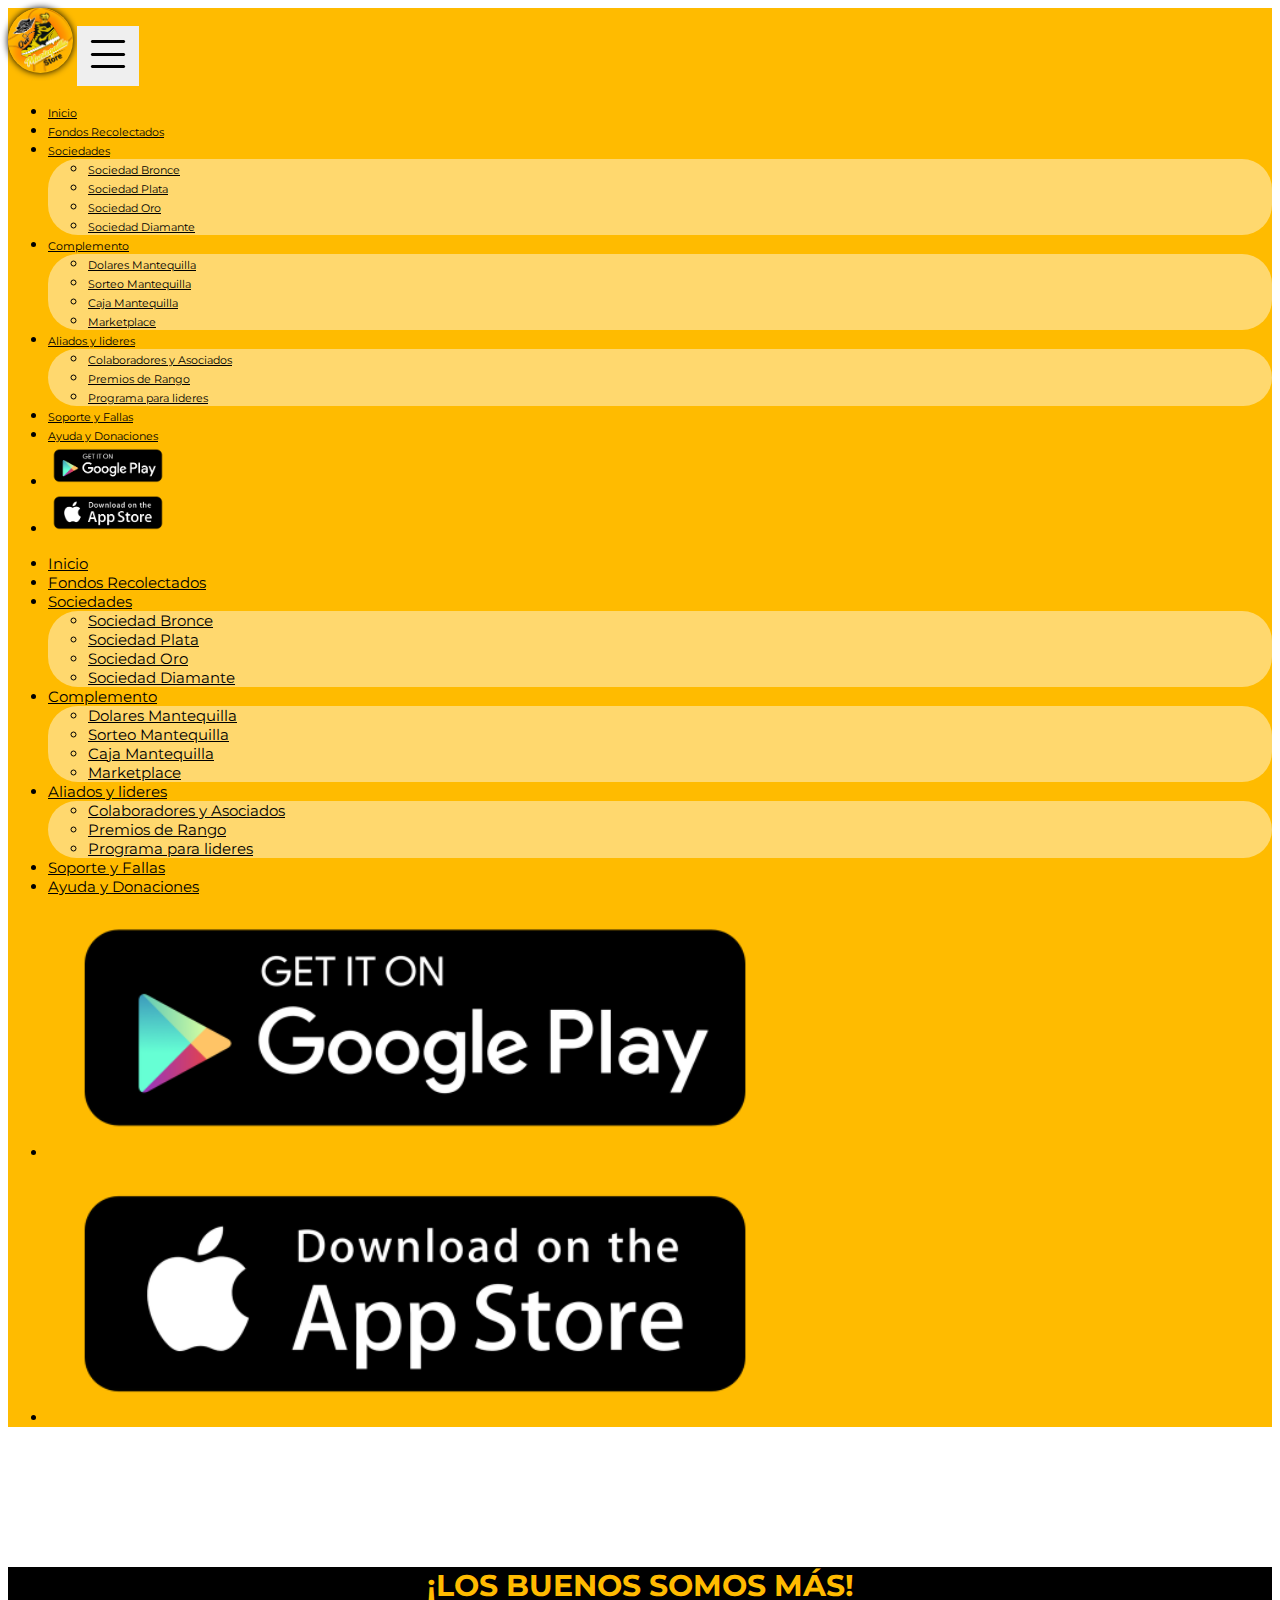
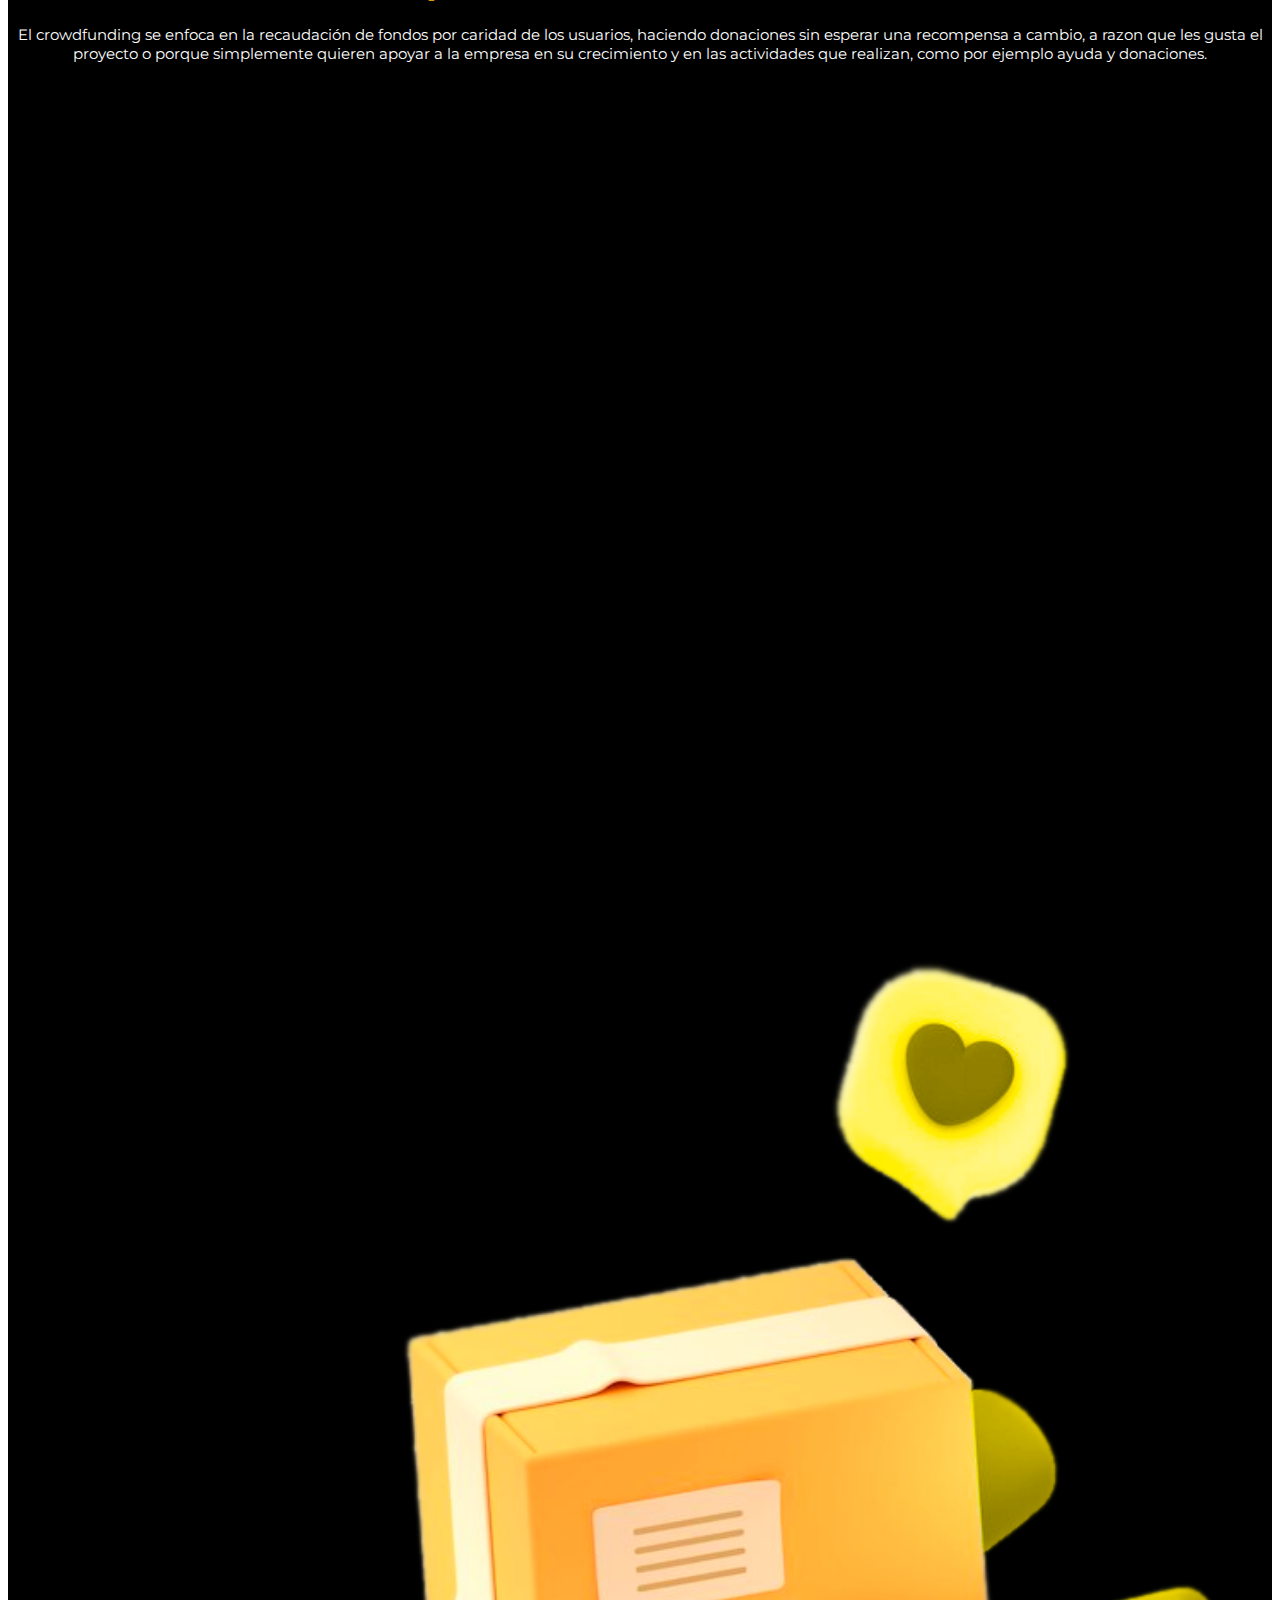
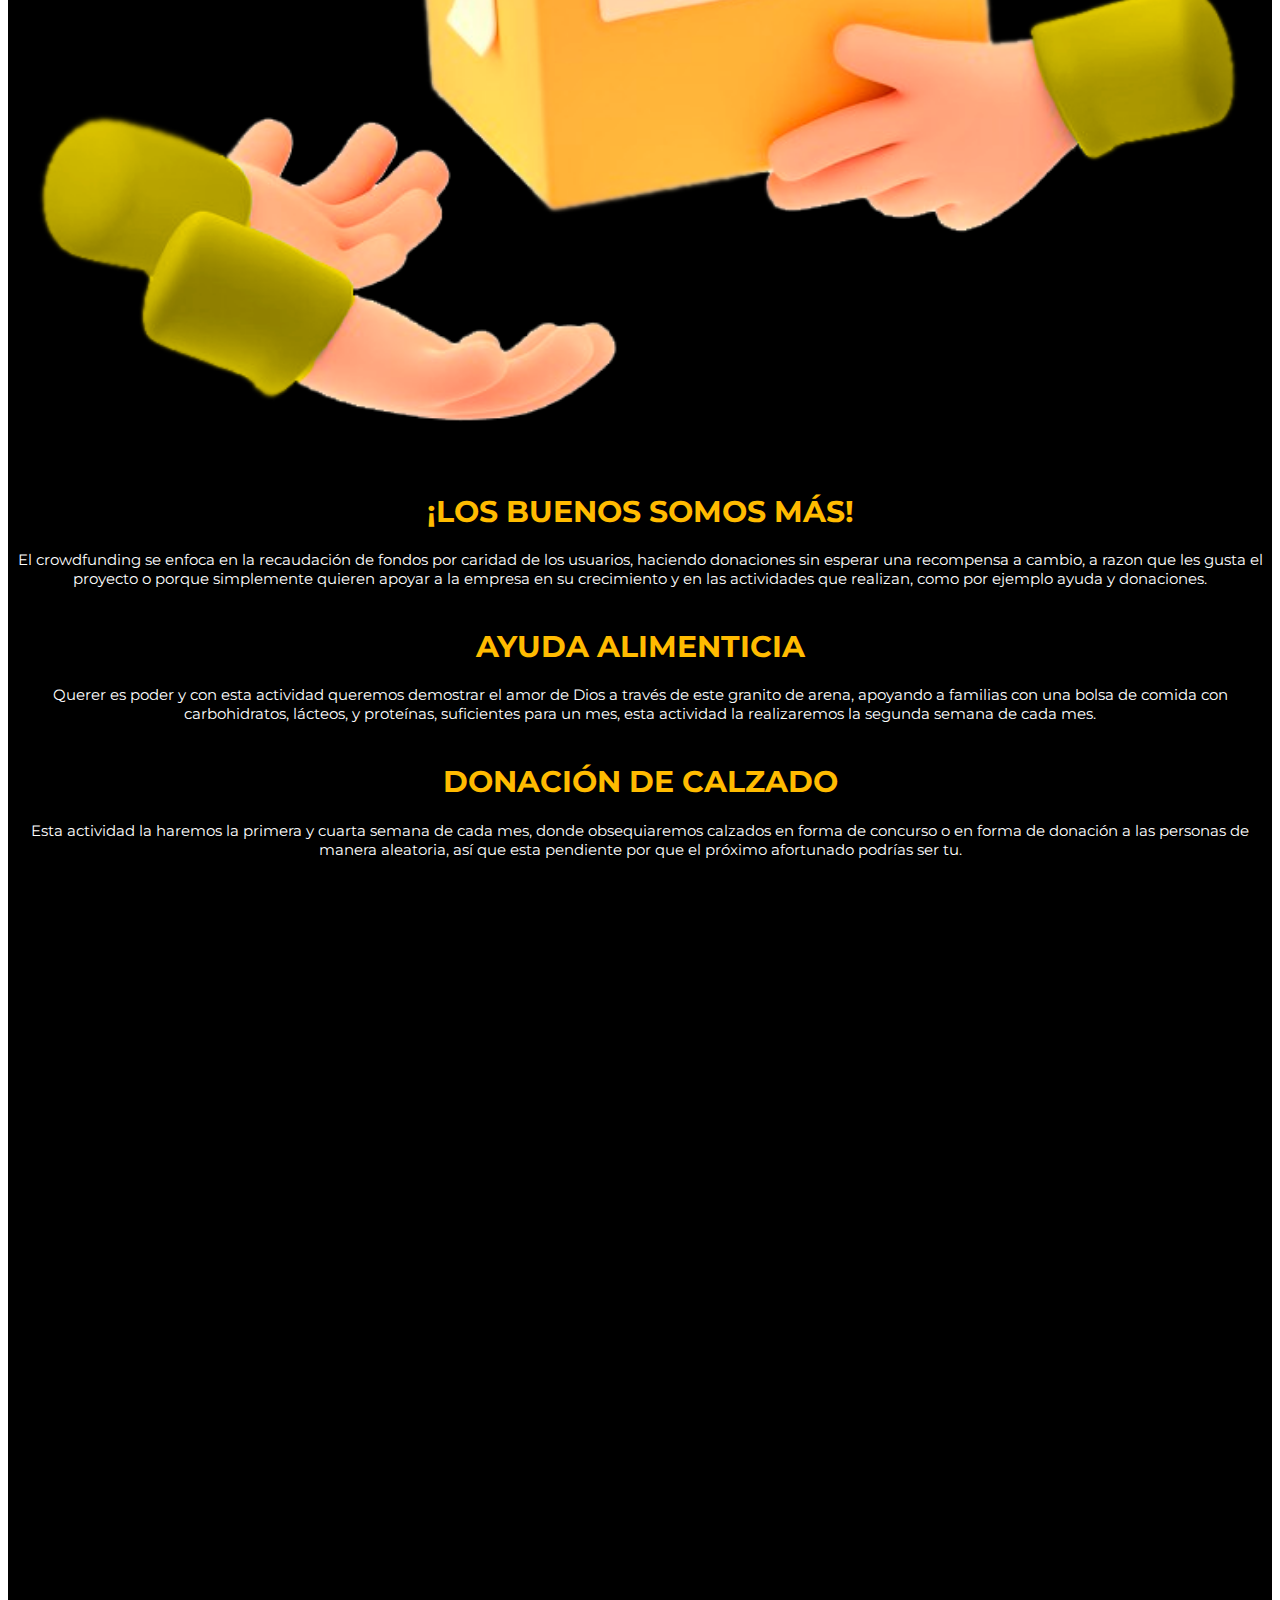
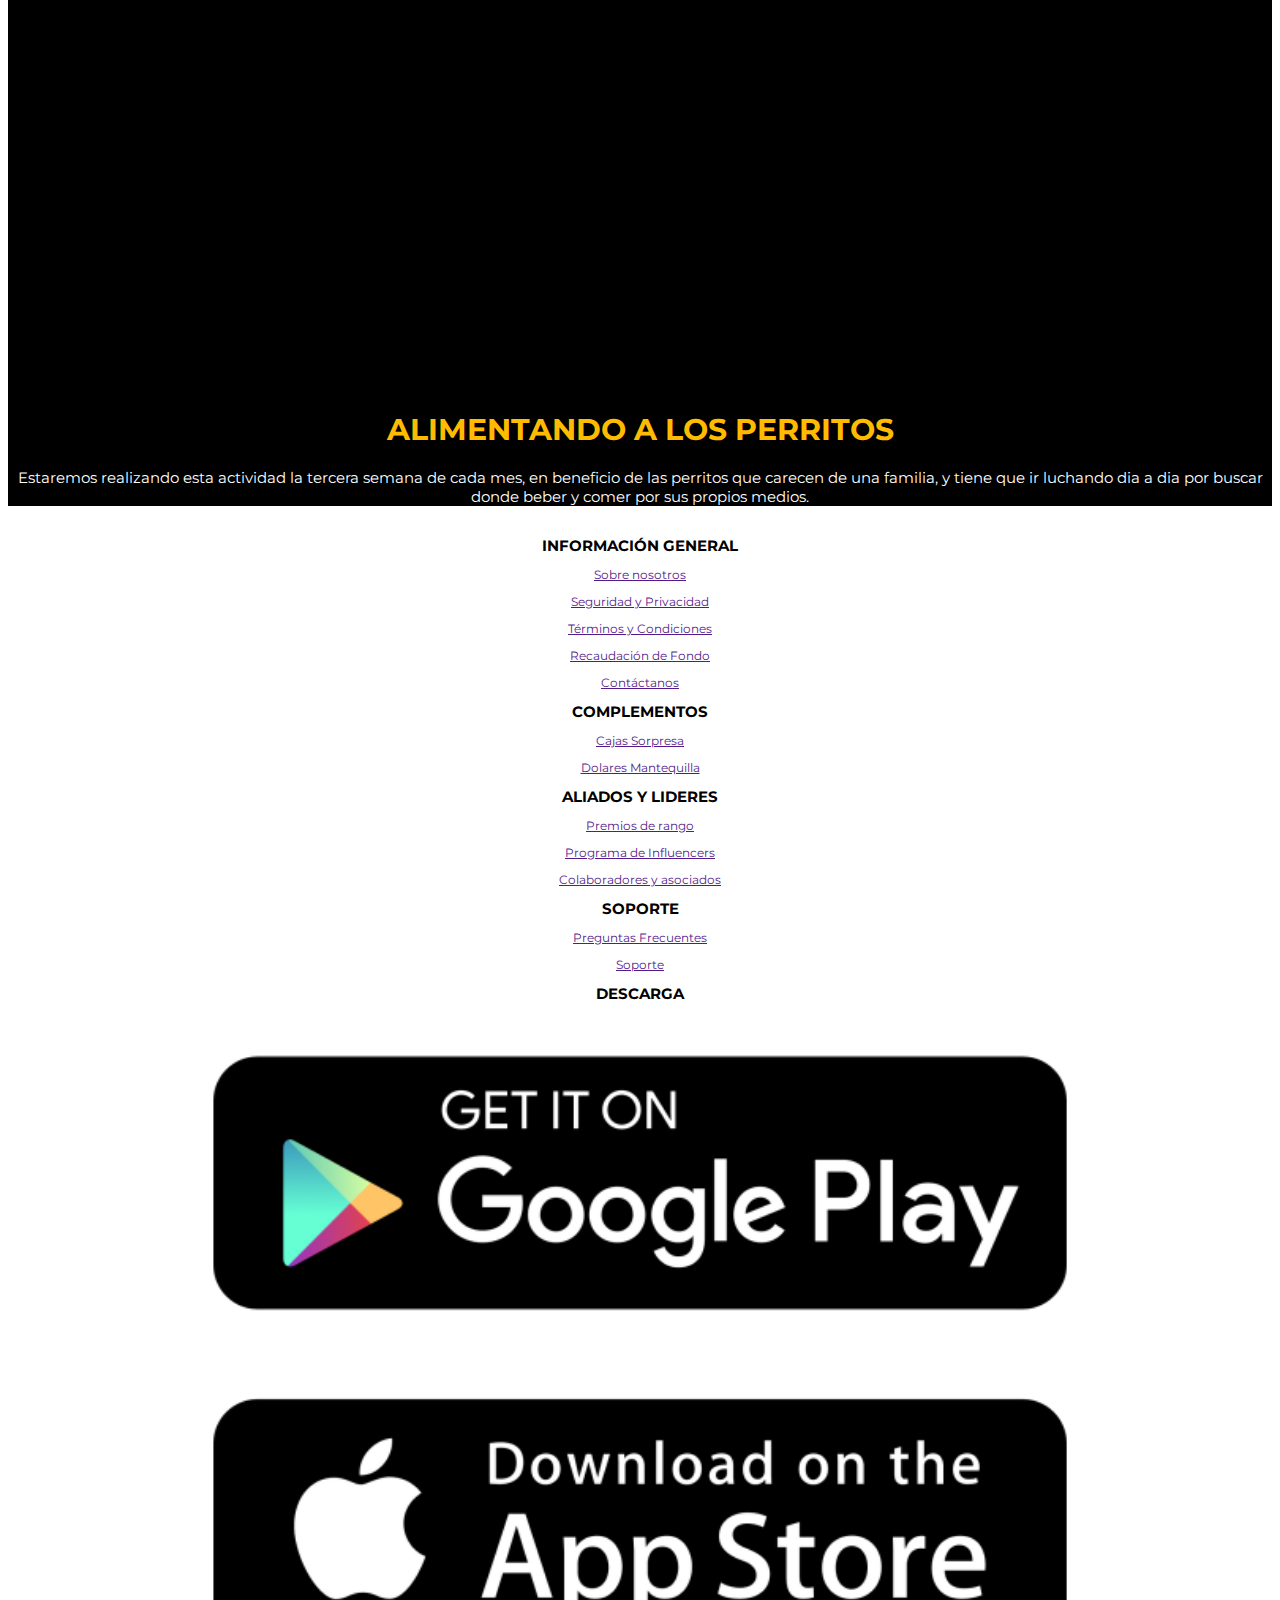
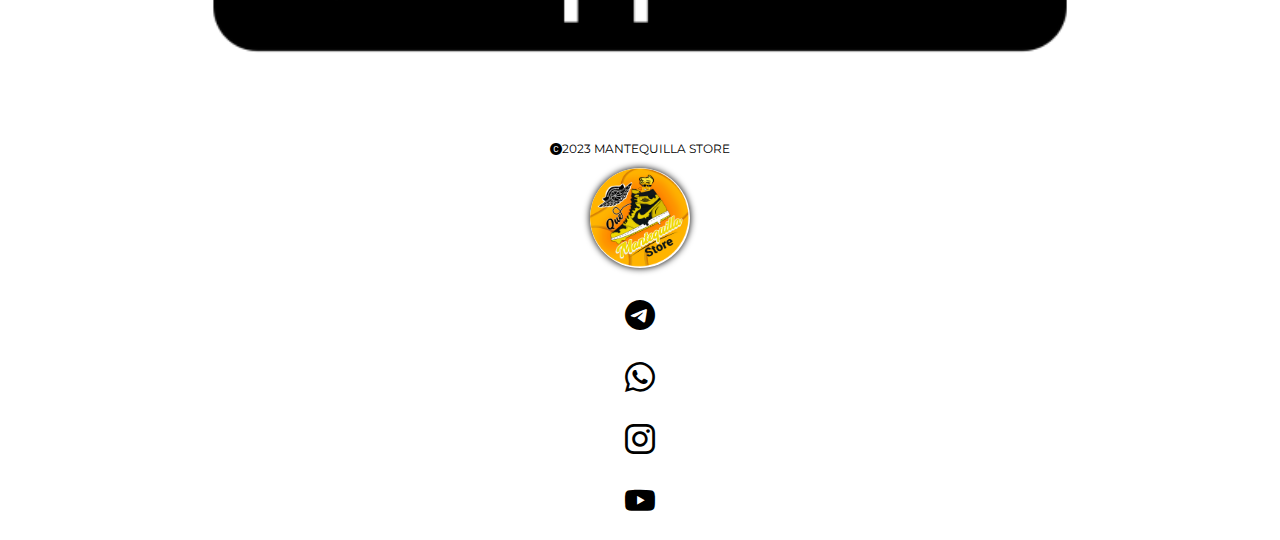
<file: Ayuda y donaciones.html>
<!doctype html>
<html lang="en">
  <head>
    <meta charset="utf-8">
    <meta name="viewport" content="width=device-width, initial-scale=1">
    <link rel="icon" href="./Imagenes index/mantequilla-logo.png" />
    <title>Fondos Recolectados</title>
    <link href="https://cdn.jsdelivr.net/npm/bootstrap@5.3.2/dist/css/bootstrap.min.css" rel="stylesheet" integrity="sha384-T3c6CoIi6uLrA9TneNEoa7RxnatzjcDSCmG1MXxSR1GAsXEV/Dwwykc2MPK8M2HN" crossorigin="anonymous">
    <link rel="stylesheet" href="./Ayuda y donaciones.css">
    <link rel="stylesheet" href="https://cdn.jsdelivr.net/npm/bootstrap-icons@1.11.2/font/bootstrap-icons.min.css">
    <link rel="preconnect" href="https://fonts.googleapis.com">
    <link rel="preconnect" href="https://fonts.gstatic.com" crossorigin>
    <link href="https://fonts.googleapis.com/css2?family=Montserrat:wght@700&display=swap" rel="stylesheet">
    <link href="https://unpkg.com/aos@2.3.1/dist/aos.css" rel="stylesheet">
    </head>
  <body>
 
    <header>
        <div class="container-fluid" id="Barra-menu">
            <div class="container">
                <div class="row">
                    <div class="col">
                        <nav class="navbar navbar-expand-xl" >
                            <div class="container-fluid">
                              <a class="navbar-brand" href="#"><img src="./Imagenes index/mantequilla-logo.png" width="65px" alt="" id="Logo"></a>
                              <button class="navbar-toggler" type="button" data-bs-toggle="collapse" data-bs-target="#navbarNavDropdown" aria-controls="navbarNavDropdown" aria-expanded="false" aria-label="Toggle navigation">
                                <span><i class="bi bi-list" id="B-Menu"></i></span>
                              </button>
                              <div class="collapse navbar-collapse" id="navbarNavDropdown">
                                
                                <div class="d-none d-sm-none d-xl-block d-xxl-block d-lg-none d-md-none">
                                    <ul class="navbar-nav " id="Menu">
                                        <li class="nav-item">
                                            <a class="nav-link" href="./index.html">Inicio</a>
                                          </li>
                                      <li class="nav-item">
                                        <a class="nav-link" href="./Recaudación de Fondo.html">Fondos Recolectados</a>
                                      </li>
                                      <li class="nav-item dropdown">
                                        <a class="nav-link dropdown-toggle" href="#" role="button" data-bs-toggle="dropdown" aria-expanded="false">
                                          Sociedades
                                        </a>
                                        <ul class="dropdown-menu" id="sub-menu">
                                          <li><a class="dropdown-item" href="https://mantequilla-sport-club.gitbook.io/mantequilla-sport/mantequilla-store/empezar-ahora/sociedad-bronce" id="letras">Sociedad Bronce</a></li>
                                          <li><a class="dropdown-item" href="https://mantequilla-sport-club.gitbook.io/mantequilla-sport/mantequilla-store/empezar-ahora/sociedad-plata" id="letras">Sociedad Plata</a></li>
                                          <li><a class="dropdown-item" href="https://mantequilla-sport-club.gitbook.io/mantequilla-sport/mantequilla-store/empezar-ahora/sociedad-oro" id="letras">Sociedad Oro</a></li>
                                          <li><a class="dropdown-item" href="https://mantequilla-sport-club.gitbook.io/mantequilla-sport/mantequilla-store/empezar-ahora/sociedad-diamante" id="letras">Sociedad Diamante</a></li>
                                        </ul>
                                      </li>
                                      <li class="nav-item dropdown">
                                        <a class="nav-link dropdown-toggle" href="#" role="button" data-bs-toggle="dropdown" aria-expanded="false">
                                          Complemento
                                        </a>
                                        <ul class="dropdown-menu" id="sub-menu">
                                          <li><a class="dropdown-item" href="#" id="letras">Dolares Mantequilla</a></li>
                                          <li><a class="dropdown-item" href="#" id="letras">Sorteo Mantequilla</a></li>
                                          <li><a class="dropdown-item" href="#" id="letras">Caja Mantequilla</a></li>
                                          <li><a class="dropdown-item" href="#" id="letras">Marketplace</a></li>
                                        </ul>
                                      </li>
                                      <li class="nav-item dropdown">
                                        <a class="nav-link dropdown-toggle" href="#" role="button" data-bs-toggle="dropdown" aria-expanded="false">
                                          Aliados y lideres
                                        </a>
                                        <ul class="dropdown-menu" id="sub-menu">
                                          <li><a class="dropdown-item" href="#" id="letras">Colaboradores y Asociados</a></li>
                                          <li><a class="dropdown-item" href="#" id="letras">Premios de Rango</a></li>
                                          <li><a class="dropdown-item" href="#" id="letras">Programa para lideres</a></li>
                                        </ul>
                                      </li>
                                      <li class="nav-item">
                                        <a class="nav-link" href="#">Soporte y Fallas</a>
                                      </li>
                                      <li class="nav-item">
                                        <a class="nav-link" href="#">Ayuda y Donaciones</a>
                                      </li>
                                      <li class="nav-item">
                                        <a class="nav-link" href="#" style="margin: 0; padding: 0;"><img src="./Imagenes index/Google Play.png" width="120px" alt=""></a>
                                      </li>
                                      <li class="nav-item">
                                        <a class="nav-link" href="#" style="margin: 0; padding: 0;"><img src="./Imagenes index/App Store.png" width="120px" alt=""></a>
                                      </li>
                                    </ul>
                                </div>


                                <div class="d-block d-sm-block d-xl-none d-xxl-none d-lg-block d-md-block">
                                    <ul class="navbar-nav " id="Nav-movil">
                                        <li class="nav-item">
                                            <a class="nav-link" href="./index.html">Inicio</a>
                                          </li>
                                      <li class="nav-item">
                                        <a class="nav-link" href="#">Fondos Recolectados</a>
                                      </li>
                                      <li class="nav-item dropdown">
                                        <a class="nav-link dropdown-toggle" href="#" role="button" data-bs-toggle="dropdown" aria-expanded="false">
                                          Sociedades
                                        </a>
                                        <ul class="dropdown-menu" id="sub-menu">
                                          <li><a class="dropdown-item" href="#" id="letras">Sociedad Bronce</a></li>
                                          <li><a class="dropdown-item" href="#" id="letras">Sociedad Plata</a></li>
                                          <li><a class="dropdown-item" href="#" id="letras">Sociedad Oro</a></li>
                                          <li><a class="dropdown-item" href="#" id="letras">Sociedad Diamante</a></li>
                                        </ul>
                                      </li>
                                      <li class="nav-item dropdown">
                                        <a class="nav-link dropdown-toggle" href="#" role="button" data-bs-toggle="dropdown" aria-expanded="false">
                                          Complemento
                                        </a>
                                        <ul class="dropdown-menu" id="sub-menu">
                                          <li><a class="dropdown-item" href="#" id="letras">Dolares Mantequilla</a></li>
                                          <li><a class="dropdown-item" href="#" id="letras">Sorteo Mantequilla</a></li>
                                          <li><a class="dropdown-item" href="#" id="letras">Caja Mantequilla</a></li>
                                          <li><a class="dropdown-item" href="#" id="letras">Marketplace</a></li>
                                        </ul>
                                      </li>
                                      <li class="nav-item dropdown">
                                        <a class="nav-link dropdown-toggle" href="#" role="button" data-bs-toggle="dropdown" aria-expanded="false">
                                          Aliados y lideres
                                        </a>
                                        <ul class="dropdown-menu" id="sub-menu">
                                          <li><a class="dropdown-item" href="#" id="letras">Colaboradores y Asociados</a></li>
                                          <li><a class="dropdown-item" href="#" id="letras">Premios de Rango</a></li>
                                          <li><a class="dropdown-item" href="#" id="letras">Programa para lideres</a></li>
                                        </ul>
                                      </li>
                                      <li class="nav-item">
                                        <a class="nav-link" href="#">Soporte y Fallas</a>
                                      </li>
                                      <li class="nav-item">
                                        <a class="nav-link" href="#">Ayuda y Donaciones</a>
                                      </li>
                                      <li class="nav-item">
                                        <a class="nav-link" href="https://play.google.com/store/apps/details?id=com.casconstructor.mantequillastore&pcampaignid=web_share" style="margin: 0; padding: 0;"><img src="./Imagenes index/Google Play.png" width="60%" alt=""></a>
                                      </li>
                                      <li class="nav-item">
                                        <a class="nav-link" href="https://apps.apple.com/ve/app/mantequilla-store/id6473090471" style="margin: 0; padding: 0;"><img src="./Imagenes index/App Store.png" width="60%" alt=""></a>
                                      </li>
                                    </ul>
                                </div>

                              </div>
                            </div>
                          </nav>
                    </div>
                </div>
            </div>
        </div>
    </header>

<section>
    <div class="container-fluid" style="padding: 0; margin: 0;">
        <div class="card" id="Info">
            <div class="card-body" id="Info1">
                <div class="container">
                    <div class="d-none d-sm-none d-xl-block d-xxl-block d-lg-block d-md-none">
                        <div class="row ">
                            <div class="col col-12 col-sm-12 col-md-12 col-lg col-xl col-xxl" id="text-1">
                                <h1>¡LOS BUENOS SOMOS MÁS!</h1>
                                <p>El crowdfunding se enfoca en la recaudación de fondos por caridad de los usuarios, haciendo donaciones sin esperar una recompensa a cambio, a razon que les gusta el proyecto o porque simplemente quieren apoyar a la empresa en su crecimiento y en las actividades que realizan, como por ejemplo ayuda y donaciones.</p>
                            </div>
                            <div class="col col-12 col-sm-12 col-md-12 col-lg col-xl col-xxl" id="text-1" data-aos="fade-right">
                                <img src="./Imagenes index/Los buenos somos mas.png" width="80%" alt="">
                            </div>
                        </div>
                    </div> 
                    <div class="d-block d-sm-block d-xl-none d-xxl-none d-lg-none d-md-block">
                        <div class="row ">
                            <div class="col col-12 col-sm-12 col-md-12 col-lg col-xl col-xxl">
                                <img src="./Imagenes index/Los buenos somos mas.png" width="100%" alt="">
                            </div>
                            <div class="col col-12 col-sm-12 col-md-12 col-lg col-xl col-xxl" id="text-2">
                                <h1>¡LOS BUENOS SOMOS MÁS!</h1>
                                <p>El crowdfunding se enfoca en la recaudación de fondos por caridad de los usuarios, haciendo donaciones sin esperar una recompensa a cambio, a razon que les gusta el proyecto o porque simplemente quieren apoyar a la empresa en su crecimiento y en las actividades que realizan, como por ejemplo ayuda y donaciones.</p>
                            </div>
                        </div> 
                    </div> 
                    
                    <div class="row" >
                        <div class="col" id="text-3">
                            <h1>AYUDA ALIMENTICIA</h1>
                            <p>Querer es poder y con esta actividad queremos demostrar el amor de Dios a través de este granito de arena, apoyando a familias con una bolsa de comida con carbohidratos, lácteos, y proteínas, suficientes para un mes, esta actividad la realizaremos la segunda semana de cada mes.                                               </p>
                        </div>
                    </div>

                    <div class="row">
                        <div class="col" id="text-3">
                            <h1>DONACIÓN DE CALZADO</h1>
                            <p>Esta actividad la haremos la primera y cuarta semana de cada mes, donde obsequiaremos calzados en forma de concurso o en forma de donación a las personas de manera aleatoria, así que esta pendiente por que el próximo afortunado podrías ser tu.</p>
                        </div>
                    </div>

                    <div class="row" style="margin-top: 40px;">
                        <div class="col" id="text-4" data-aos="fade-left">
                            <img src="./Imagenes index/donaciones-1-1024x1024.png" width="75%" alt="">
                        </div>
                        <div class="col" id="text-4">
                            <h1>ALIMENTANDO A LOS PERRITOS</h1>
                            <p>Estaremos realizando esta actividad la tercera semana de cada mes, en beneficio de las perritos que carecen de una familia, y tiene que ir luchando dia a dia por buscar donde beber y comer por sus propios medios.</p>
                        </div>
                    </div>

                </div>
            </div>
        </div>
    </div>
</section>



<footer>
    <div class="container-fluid">
        <div class="card" id="footer">
            <div class="card-body" id="footer">
                <div class="container">
                    <div class="row">
                        <div class="col-12 col-sm-12 col-md-12 col-lg col-xl col-xxl" id="footer-text">
                            <h1>INFORMACIÓN GENERAL</h1>
                            <p><a class="nav-link" href="">Sobre nosotros</a></p>
                            <p><a class="nav-link" href="">Seguridad y Privacidad</a></p>
                            <p><a class="nav-link" href="">Términos y Condiciones</a></p>
                            <p><a class="nav-link" href="">Recaudación de Fondo</a></p>
                            <p><a class="nav-link" href="">Contáctanos</a></p>
                        </div>
                        <div class="col-12 col-sm-12 col-md-12 col-lg col-xl col-xxl" id="footer-text">
                            <h1>COMPLEMENTOS</h1>
                            <p><a class="nav-link" href="">Cajas Sorpresa</a></p>
                            <p><a class="nav-link" href="">Dolares Mantequilla</a></p>
                        </div>
                        <div class="col-12 col-sm-12 col-md-12 col-lg col-xl col-xxl" id="footer-text">
                            <h1>ALIADOS Y LIDERES</h1>
                            <p><a class="nav-link" href="">Premios de rango</a></p>
                            <p><a class="nav-link" href="">Programa de Influencers</a></p>
                            <p><a class="nav-link" href="">Colaboradores y asociados</a></p>
                        </div>
                        <div class="col-12 col-sm-12 col-md-12 col-lg col-xl col-xxl" id="footer-text">
                            <h1>SOPORTE</h1>
                            <p><a class="nav-link" href="">Preguntas Frecuentes</a></p>
                            <p><a class="nav-link" href="">Soporte</a></p>
                        </div>
                        <div class="col-12 col-sm-12 col-md-12 col-lg col-xl col-xxl" id="footer-text">
                            <h1>DESCARGA</h1>
                        
                            <div class="container" style="text-align: center;">
                                <div class="row">
                                    <div class="col-12 col-sm-12 col-md-12 col-lg col-xl col-xxl">
                                        <a class="nav-link" href="https://play.google.com/store/apps/details?id=com.casconstructor.mantequillastore&pcampaignid=web_share"><img src="./Imagenes index/Google Play.png" width="80%" alt=""></a>
                                    </div>
                                </div>
                                <div class="row">
                                    <div class="col-12 col-sm-12 col-md-12 col-lg col-xl col-xxl">
                                        <a class="nav-link" href="https://apps.apple.com/ve/app/mantequilla-store/id6473090471"><img src="./Imagenes index/App Store.png" width="80%" alt=""></a>
                                    </div>
                                </div>
                            </div>
                        

                        </div>
                    </div>
                    <div class="row">
                        <div class="col-12 col-sm-12 col-md-12 col-lg col-xl col-xxl" style="text-align: center;" id="Copy">
                            <p><i class="bi bi-c-circle-fill"></i>2023 MANTEQUILLA STORE</p>
                        </div>
                        <div class="col-12 col-sm-12 col-md-12 col-lg col-xl col-xxl" style="text-align: center;">
                            <a class="navbar-brand" href="#"><img src="./Imagenes index/mantequilla-logo.png" width="100px" alt="" id="Logo"></a>
                        </div>
                        <div class="col-12 col-sm-12 col-md-12 col-lg col-xl col-xxl" style="text-align: center;">
                            <div class="container">
                                <div class="row">
                                    <div class="col" id="iconos-redes">
                                        <i class="bi bi-telegram"></i>
                                    </div>
                                    <div class="col" id="iconos-redes">
                                        <i class="bi bi-whatsapp"></i>
                                    </div>
                                    <div class="col" id="iconos-redes">
                                        <i class="bi bi-instagram"></i>
                                    </div>
                                    <div class="col" id="iconos-redes">
                                        <i class="bi bi-youtube"></i>
                                    </div>
                                </div>
                            </div>
                        </div>
                    </div>
                </div>
            </div>
        </div>
    </div>
</footer>

<script src="https://unpkg.com/aos@2.3.1/dist/aos.js"></script>
<script>
    AOS.init();
  </script>
    <script src="https://cdn.jsdelivr.net/npm/bootstrap@5.3.2/dist/js/bootstrap.bundle.min.js" integrity="sha384-C6RzsynM9kWDrMNeT87bh95OGNyZPhcTNXj1NW7RuBCsyN/o0jlpcV8Qyq46cDfL" crossorigin="anonymous"></script>
  </body>
</html>
</file>
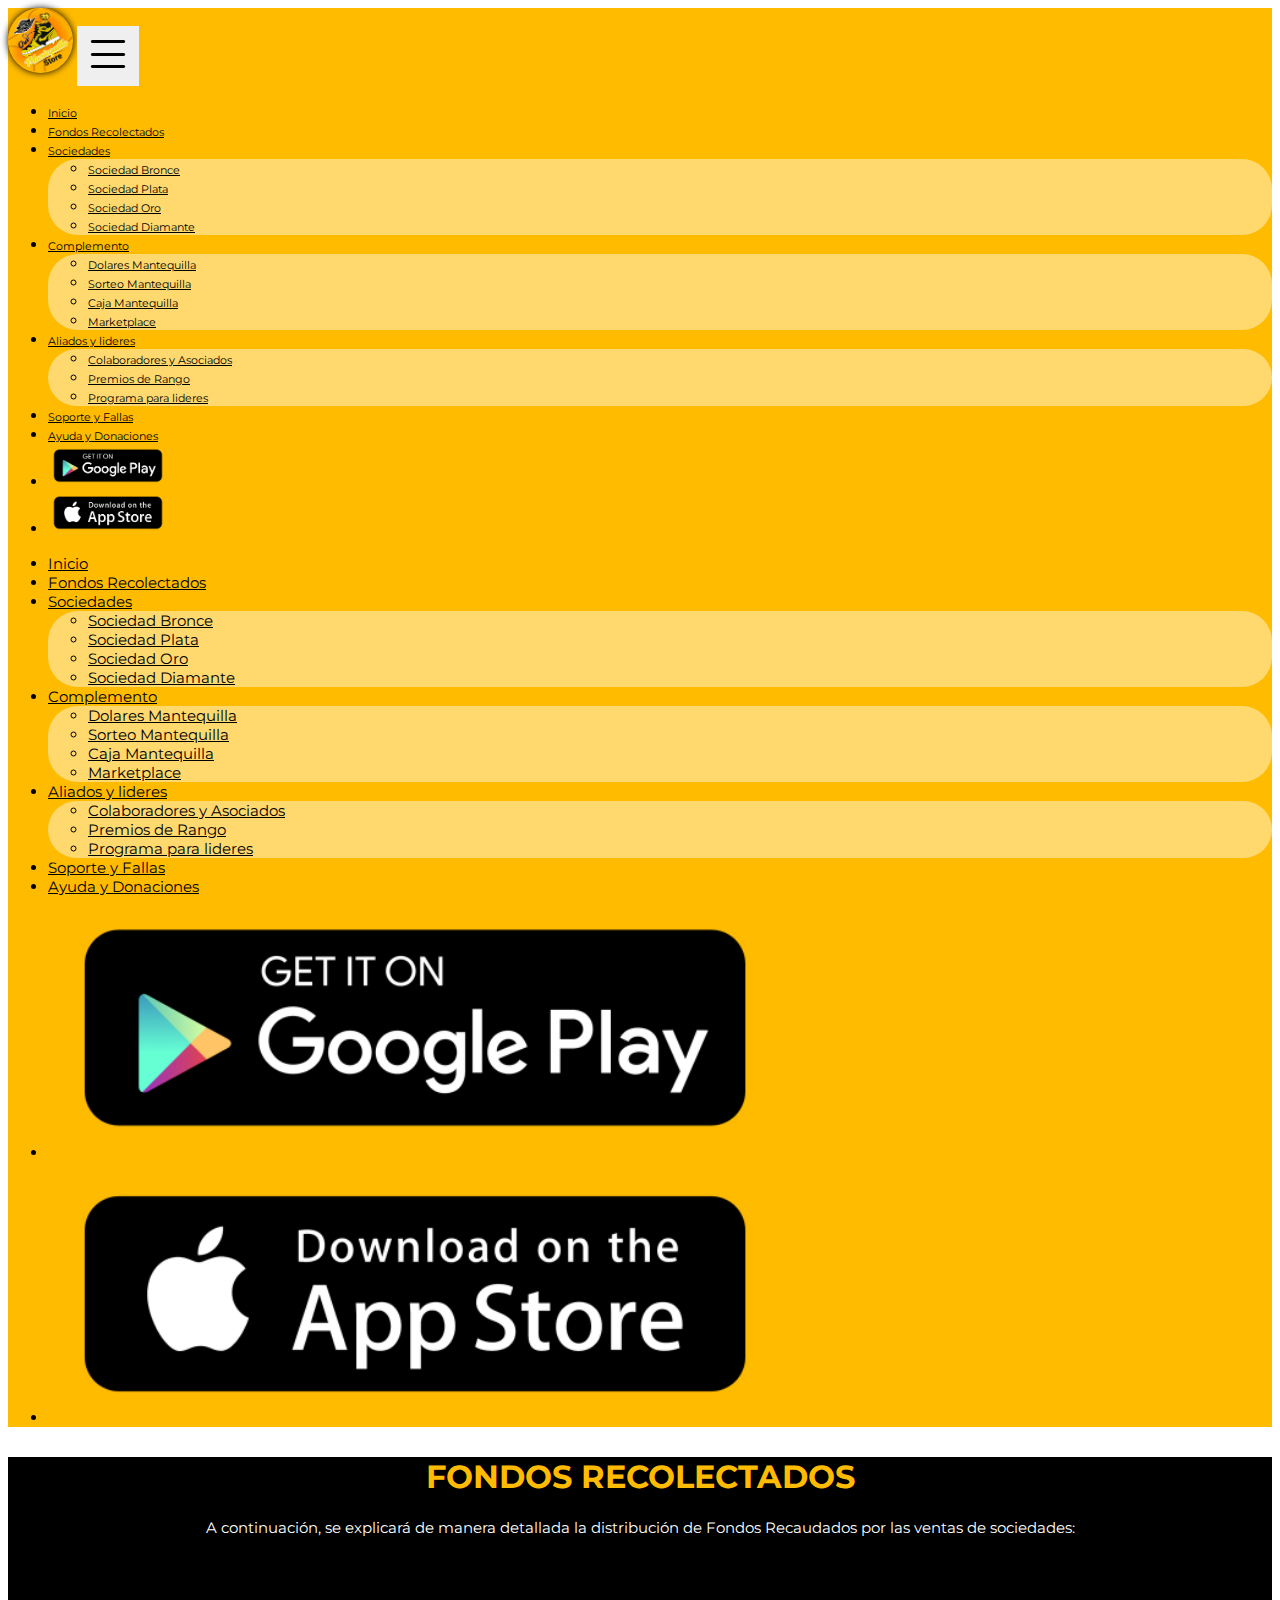
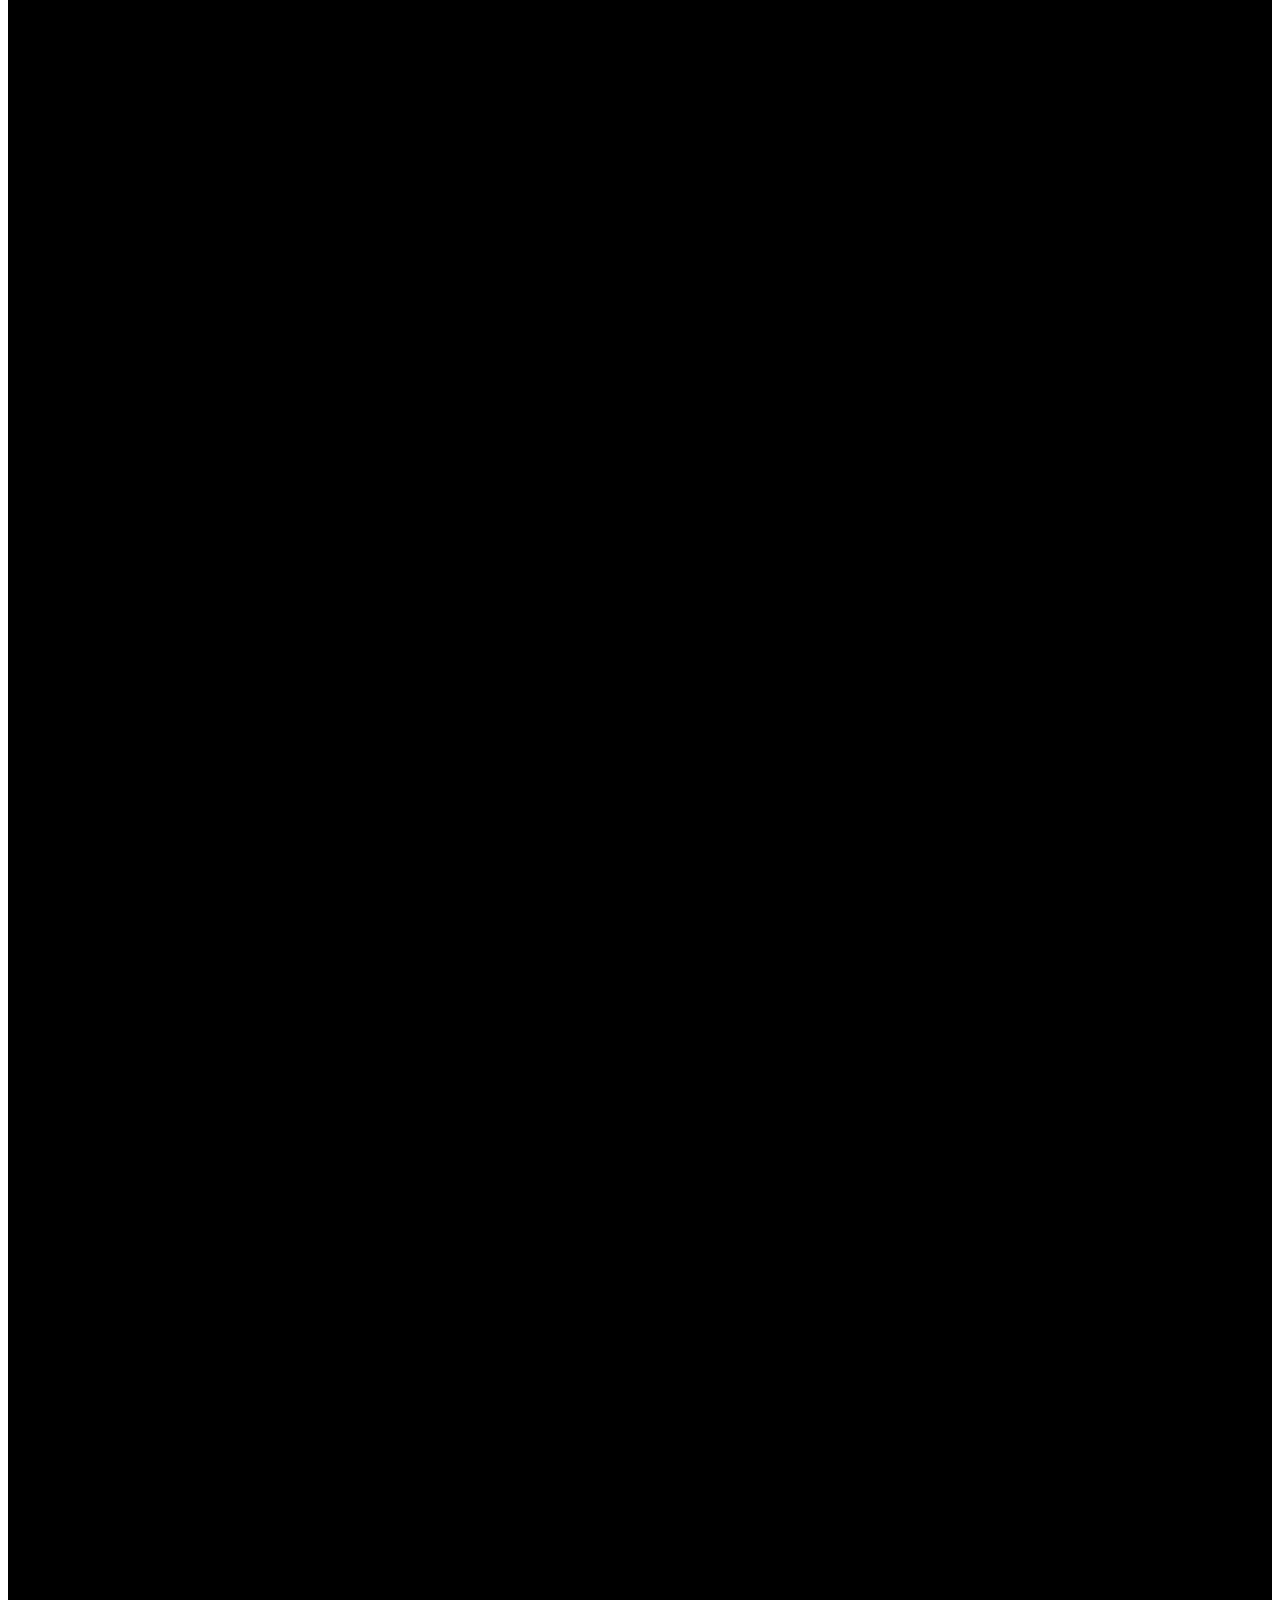
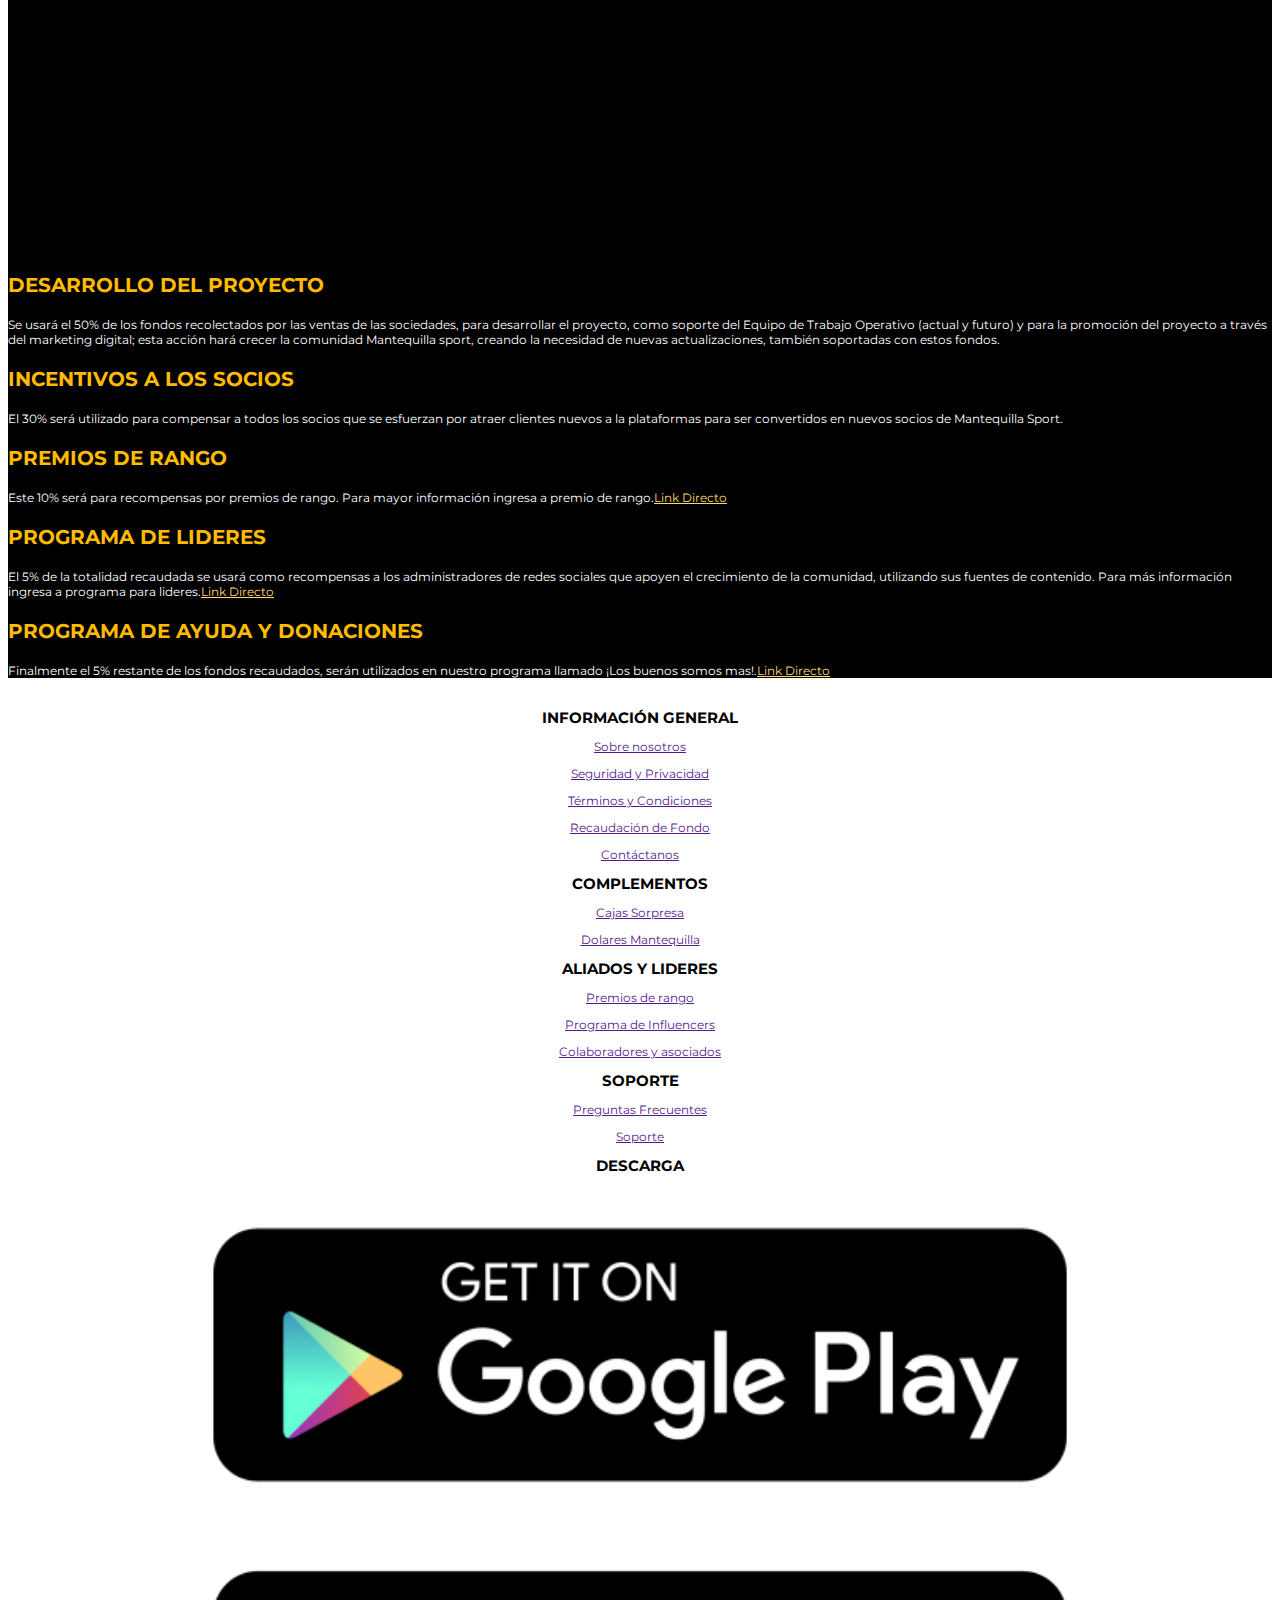
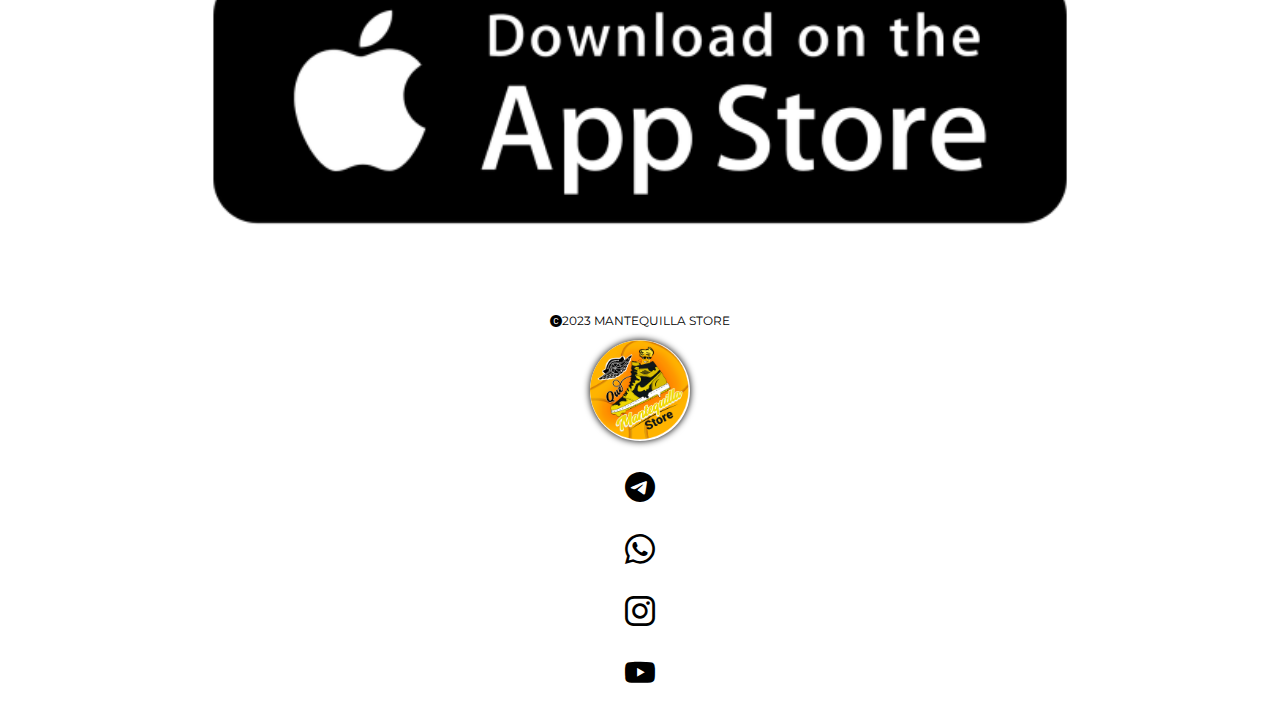
<file: Recaudación de Fondo.html>
<!doctype html>
<html lang="en">
  <head>
    <meta charset="utf-8">
    <meta name="viewport" content="width=device-width, initial-scale=1">
    <link rel="icon" href="./Imagenes index/mantequilla-logo.png" />
    <title>Fondos Recolectados</title>
    <link href="https://cdn.jsdelivr.net/npm/bootstrap@5.3.2/dist/css/bootstrap.min.css" rel="stylesheet" integrity="sha384-T3c6CoIi6uLrA9TneNEoa7RxnatzjcDSCmG1MXxSR1GAsXEV/Dwwykc2MPK8M2HN" crossorigin="anonymous">
    <link rel="stylesheet" href="./Recaudación de Fondo.css">
    <link rel="stylesheet" href="https://cdn.jsdelivr.net/npm/bootstrap-icons@1.11.2/font/bootstrap-icons.min.css">
    <link rel="preconnect" href="https://fonts.googleapis.com">
    <link rel="preconnect" href="https://fonts.gstatic.com" crossorigin>
    <link href="https://fonts.googleapis.com/css2?family=Montserrat:wght@700&display=swap" rel="stylesheet">
    <link href="https://unpkg.com/aos@2.3.1/dist/aos.css" rel="stylesheet">
    </head>
  <body>
 
    <header>
        <div class="container-fluid" id="Barra-menu">
            <div class="container">
                <div class="row">
                    <div class="col">
                        <nav class="navbar navbar-expand-xl" >
                            <div class="container-fluid">
                              <a class="navbar-brand" href="#"><img src="./Imagenes index/mantequilla-logo.png" width="65px" alt="" id="Logo"></a>
                              <button class="navbar-toggler" type="button" data-bs-toggle="collapse" data-bs-target="#navbarNavDropdown" aria-controls="navbarNavDropdown" aria-expanded="false" aria-label="Toggle navigation">
                                <span><i class="bi bi-list" id="B-Menu"></i></span>
                              </button>
                              <div class="collapse navbar-collapse" id="navbarNavDropdown">
                                
                                <div class="d-none d-sm-none d-xl-block d-xxl-block d-lg-none d-md-none">
                                    <ul class="navbar-nav " id="Menu">
                                        <li class="nav-item">
                                            <a class="nav-link" href="./index.html">Inicio</a>
                                          </li>
                                      <li class="nav-item">
                                        <a class="nav-link" href="./Recaudación de Fondo.html">Fondos Recolectados</a>
                                      </li>
                                      <li class="nav-item dropdown">
                                        <a class="nav-link dropdown-toggle" href="#" role="button" data-bs-toggle="dropdown" aria-expanded="false">
                                          Sociedades
                                        </a>
                                        <ul class="dropdown-menu" id="sub-menu">
                                          <li><a class="dropdown-item" href="https://mantequilla-sport-club.gitbook.io/mantequilla-sport/mantequilla-store/empezar-ahora/sociedad-bronce" id="letras">Sociedad Bronce</a></li>
                                          <li><a class="dropdown-item" href="https://mantequilla-sport-club.gitbook.io/mantequilla-sport/mantequilla-store/empezar-ahora/sociedad-plata" id="letras">Sociedad Plata</a></li>
                                          <li><a class="dropdown-item" href="https://mantequilla-sport-club.gitbook.io/mantequilla-sport/mantequilla-store/empezar-ahora/sociedad-oro" id="letras">Sociedad Oro</a></li>
                                          <li><a class="dropdown-item" href="https://mantequilla-sport-club.gitbook.io/mantequilla-sport/mantequilla-store/empezar-ahora/sociedad-diamante" id="letras">Sociedad Diamante</a></li>
                                        </ul>
                                      </li>
                                      <li class="nav-item dropdown">
                                        <a class="nav-link dropdown-toggle" href="#" role="button" data-bs-toggle="dropdown" aria-expanded="false">
                                          Complemento
                                        </a>
                                        <ul class="dropdown-menu" id="sub-menu">
                                          <li><a class="dropdown-item" href="#" id="letras">Dolares Mantequilla</a></li>
                                          <li><a class="dropdown-item" href="#" id="letras">Sorteo Mantequilla</a></li>
                                          <li><a class="dropdown-item" href="#" id="letras">Caja Mantequilla</a></li>
                                          <li><a class="dropdown-item" href="#" id="letras">Marketplace</a></li>
                                        </ul>
                                      </li>
                                      <li class="nav-item dropdown">
                                        <a class="nav-link dropdown-toggle" href="#" role="button" data-bs-toggle="dropdown" aria-expanded="false">
                                          Aliados y lideres
                                        </a>
                                        <ul class="dropdown-menu" id="sub-menu">
                                          <li><a class="dropdown-item" href="#" id="letras">Colaboradores y Asociados</a></li>
                                          <li><a class="dropdown-item" href="#" id="letras">Premios de Rango</a></li>
                                          <li><a class="dropdown-item" href="#" id="letras">Programa para lideres</a></li>
                                        </ul>
                                      </li>
                                      <li class="nav-item">
                                        <a class="nav-link" href="#">Soporte y Fallas</a>
                                      </li>
                                      <li class="nav-item">
                                        <a class="nav-link" href="#">Ayuda y Donaciones</a>
                                      </li>
                                      <li class="nav-item">
                                        <a class="nav-link" href="#" style="margin: 0; padding: 0;"><img src="./Imagenes index/Google Play.png" width="120px" alt=""></a>
                                      </li>
                                      <li class="nav-item">
                                        <a class="nav-link" href="#" style="margin: 0; padding: 0;"><img src="./Imagenes index/App Store.png" width="120px" alt=""></a>
                                      </li>
                                    </ul>
                                </div>


                                <div class="d-block d-sm-block d-xl-none d-xxl-none d-lg-block d-md-block">
                                    <ul class="navbar-nav " id="Nav-movil">
                                        <li class="nav-item">
                                            <a class="nav-link" href="./index.html">Inicio</a>
                                          </li>
                                      <li class="nav-item">
                                        <a class="nav-link" href="#">Fondos Recolectados</a>
                                      </li>
                                      <li class="nav-item dropdown">
                                        <a class="nav-link dropdown-toggle" href="#" role="button" data-bs-toggle="dropdown" aria-expanded="false">
                                          Sociedades
                                        </a>
                                        <ul class="dropdown-menu" id="sub-menu">
                                          <li><a class="dropdown-item" href="#" id="letras">Sociedad Bronce</a></li>
                                          <li><a class="dropdown-item" href="#" id="letras">Sociedad Plata</a></li>
                                          <li><a class="dropdown-item" href="#" id="letras">Sociedad Oro</a></li>
                                          <li><a class="dropdown-item" href="#" id="letras">Sociedad Diamante</a></li>
                                        </ul>
                                      </li>
                                      <li class="nav-item dropdown">
                                        <a class="nav-link dropdown-toggle" href="#" role="button" data-bs-toggle="dropdown" aria-expanded="false">
                                          Complemento
                                        </a>
                                        <ul class="dropdown-menu" id="sub-menu">
                                          <li><a class="dropdown-item" href="#" id="letras">Dolares Mantequilla</a></li>
                                          <li><a class="dropdown-item" href="#" id="letras">Sorteo Mantequilla</a></li>
                                          <li><a class="dropdown-item" href="#" id="letras">Caja Mantequilla</a></li>
                                          <li><a class="dropdown-item" href="#" id="letras">Marketplace</a></li>
                                        </ul>
                                      </li>
                                      <li class="nav-item dropdown">
                                        <a class="nav-link dropdown-toggle" href="#" role="button" data-bs-toggle="dropdown" aria-expanded="false">
                                          Aliados y lideres
                                        </a>
                                        <ul class="dropdown-menu" id="sub-menu">
                                          <li><a class="dropdown-item" href="#" id="letras">Colaboradores y Asociados</a></li>
                                          <li><a class="dropdown-item" href="#" id="letras">Premios de Rango</a></li>
                                          <li><a class="dropdown-item" href="#" id="letras">Programa para lideres</a></li>
                                        </ul>
                                      </li>
                                      <li class="nav-item">
                                        <a class="nav-link" href="#">Soporte y Fallas</a>
                                      </li>
                                      <li class="nav-item">
                                        <a class="nav-link" href="#">Ayuda y Donaciones</a>
                                      </li>
                                      <li class="nav-item">
                                        <a class="nav-link" href="https://play.google.com/store/apps/details?id=com.casconstructor.mantequillastore&pcampaignid=web_share" style="margin: 0; padding: 0;"><img src="./Imagenes index/Google Play.png" width="60%" alt=""></a>
                                      </li>
                                      <li class="nav-item">
                                        <a class="nav-link" href="https://apps.apple.com/ve/app/mantequilla-store/id6473090471" style="margin: 0; padding: 0;"><img src="./Imagenes index/App Store.png" width="60%" alt=""></a>
                                      </li>
                                    </ul>
                                </div>

                              </div>
                            </div>
                          </nav>
                    </div>
                </div>
            </div>
        </div>
    </header>

<section>
    <div class="container-fluid" style="padding: 0; margin: 0;">
        <div class="card" id="Info">
            <div class="card-body" id="Info1">
                <div class="container">
                    <div class="row">
                        <div class="col" id="info-textt">
                            <h1>FONDOS RECOLECTADOS</h1>
                            <p>A continuación, se explicará de manera detallada la distribución de Fondos Recaudados por las ventas de sociedades:</p>
                        </div>
                    </div>
                    <div class="row d-none d-sm-none d-xl-block d-xxl-block d-lg-block d-md-none">
                        <div class="col-12 col-sm-12 col-md-12 col-lg col-xl col-xxl" id="info-img">
                            <img src="./Imagenes index/Torta-porcentajes-1024x1024.png" width="45%" alt="" data-aos="zoom-in">
                        </div>
                    </div>
                    <div class="row d-block d-sm-block d-xl-none d-xxl-none d-lg-none d-md-block">
                        <div class="col-12 col-sm-12 col-md-12 col-lg col-xl col-xxl" id="info-img">
                            <img src="./Imagenes index/Torta-porcentajes-1024x1024.png" width="100%" alt="" data-aos="zoom-in">
                        </div>
                    </div>
                    <div class="row">
                        <div class="col" id="info-text">
                            <h3>DESARROLLO DEL PROYECTO</h3>
                            <p>Se usará el 50% de los fondos recolectados por las ventas de las sociedades, para desarrollar el proyecto, como soporte del Equipo de Trabajo Operativo (actual y futuro) y para la promoción del proyecto a través del marketing digital; esta acción hará crecer la comunidad Mantequilla sport, creando la necesidad de nuevas actualizaciones, también soportadas con estos fondos.</p>
                        </div>
                    </div>
                    <div class="row">
                        <div class="col" id="info-text">
                            <h3>INCENTIVOS A LOS SOCIOS</h3>
                            <p>El 30% será utilizado para compensar a todos los socios que se esfuerzan por atraer clientes nuevos a la plataformas para ser convertidos en nuevos socios de Mantequilla Sport.</p>
                        </div>
                    </div>
                    <div class="row">
                        <div class="col" id="info-text">
                            <h3>PREMIOS DE RANGO</h3>
                            <p>Este 10% será para recompensas por premios de rango. Para mayor información ingresa a premio de rango.<a class="nav-link" href="https://mantequilla-sport-club.gitbook.io/mantequilla-sport/aliados-y-lideres/premios-de-rango">Link Directo</a></p>
                        </div>
                    </div>
                    <div class="row">
                        <div class="col" id="info-text">
                            <h3>PROGRAMA DE LIDERES</h3>
                            <p>El 5% de la totalidad recaudada se usará como recompensas a los administradores de redes sociales que apoyen el crecimiento de la comunidad, utilizando sus fuentes de contenido. Para más información ingresa a programa para lideres.<a class="nav-link" href="https://mantequilla-sport-club.gitbook.io/mantequilla-sport/aliados-y-lideres/programa-para-influencers">Link Directo</a></p>
                        </div>
                    </div>
                    <div class="row">
                        <div class="col" id="info-text">
                            <h3>PROGRAMA DE AYUDA Y DONACIONES</h3>
                            <p>Finalmente el 5% restante de los fondos recaudados, serán utilizados en nuestro programa llamado ¡Los buenos somos mas!.<a class="nav-link" href="https://mantequilla-sport-club.gitbook.io/mantequilla-sport/ayuda-y-donaciones/los-buenos-somos-mas">Link Directo</a></p>
                        </div>
                    </div>
                </div>
            </div>
        </div>
    </div>
</section>



<footer>
    <div class="container-fluid">
        <div class="card" id="footer">
            <div class="card-body" id="footer">
                <div class="container">
                    <div class="row">
                        <div class="col-12 col-sm-12 col-md-12 col-lg col-xl col-xxl" id="footer-text">
                            <h1>INFORMACIÓN GENERAL</h1>
                            <p><a class="nav-link" href="">Sobre nosotros</a></p>
                            <p><a class="nav-link" href="">Seguridad y Privacidad</a></p>
                            <p><a class="nav-link" href="">Términos y Condiciones</a></p>
                            <p><a class="nav-link" href="">Recaudación de Fondo</a></p>
                            <p><a class="nav-link" href="">Contáctanos</a></p>
                        </div>
                        <div class="col-12 col-sm-12 col-md-12 col-lg col-xl col-xxl" id="footer-text">
                            <h1>COMPLEMENTOS</h1>
                            <p><a class="nav-link" href="">Cajas Sorpresa</a></p>
                            <p><a class="nav-link" href="">Dolares Mantequilla</a></p>
                        </div>
                        <div class="col-12 col-sm-12 col-md-12 col-lg col-xl col-xxl" id="footer-text">
                            <h1>ALIADOS Y LIDERES</h1>
                            <p><a class="nav-link" href="">Premios de rango</a></p>
                            <p><a class="nav-link" href="">Programa de Influencers</a></p>
                            <p><a class="nav-link" href="">Colaboradores y asociados</a></p>
                        </div>
                        <div class="col-12 col-sm-12 col-md-12 col-lg col-xl col-xxl" id="footer-text">
                            <h1>SOPORTE</h1>
                            <p><a class="nav-link" href="">Preguntas Frecuentes</a></p>
                            <p><a class="nav-link" href="">Soporte</a></p>
                        </div>
                        <div class="col-12 col-sm-12 col-md-12 col-lg col-xl col-xxl" id="footer-text">
                            <h1>DESCARGA</h1>
                        
                            <div class="container" style="text-align: center;">
                                <div class="row">
                                    <div class="col-12 col-sm-12 col-md-12 col-lg col-xl col-xxl">
                                        <a class="nav-link" href="https://play.google.com/store/apps/details?id=com.casconstructor.mantequillastore&pcampaignid=web_share"><img src="./Imagenes index/Google Play.png" width="80%" alt=""></a>
                                    </div>
                                </div>
                                <div class="row">
                                    <div class="col-12 col-sm-12 col-md-12 col-lg col-xl col-xxl">
                                        <a class="nav-link" href="https://apps.apple.com/ve/app/mantequilla-store/id6473090471"><img src="./Imagenes index/App Store.png" width="80%" alt=""></a>
                                    </div>
                                </div>
                            </div>
                        

                        </div>
                    </div>
                    <div class="row">
                        <div class="col-12 col-sm-12 col-md-12 col-lg col-xl col-xxl" style="text-align: center;" id="Copy">
                            <p><i class="bi bi-c-circle-fill"></i>2023 MANTEQUILLA STORE</p>
                        </div>
                        <div class="col-12 col-sm-12 col-md-12 col-lg col-xl col-xxl" style="text-align: center;">
                            <a class="navbar-brand" href="#"><img src="./Imagenes index/mantequilla-logo.png" width="100px" alt="" id="Logo"></a>
                        </div>
                        <div class="col-12 col-sm-12 col-md-12 col-lg col-xl col-xxl" style="text-align: center;">
                            <div class="container">
                                <div class="row">
                                    <div class="col" id="iconos-redes">
                                        <i class="bi bi-telegram"></i>
                                    </div>
                                    <div class="col" id="iconos-redes">
                                        <i class="bi bi-whatsapp"></i>
                                    </div>
                                    <div class="col" id="iconos-redes">
                                        <i class="bi bi-instagram"></i>
                                    </div>
                                    <div class="col" id="iconos-redes">
                                        <i class="bi bi-youtube"></i>
                                    </div>
                                </div>
                            </div>
                        </div>
                    </div>
                </div>
            </div>
        </div>
    </div>
</footer>

<script src="https://unpkg.com/aos@2.3.1/dist/aos.js"></script>
<script>
    AOS.init();
  </script>
    <script src="https://cdn.jsdelivr.net/npm/bootstrap@5.3.2/dist/js/bootstrap.bundle.min.js" integrity="sha384-C6RzsynM9kWDrMNeT87bh95OGNyZPhcTNXj1NW7RuBCsyN/o0jlpcV8Qyq46cDfL" crossorigin="anonymous"></script>
  </body>
</html>
</file>
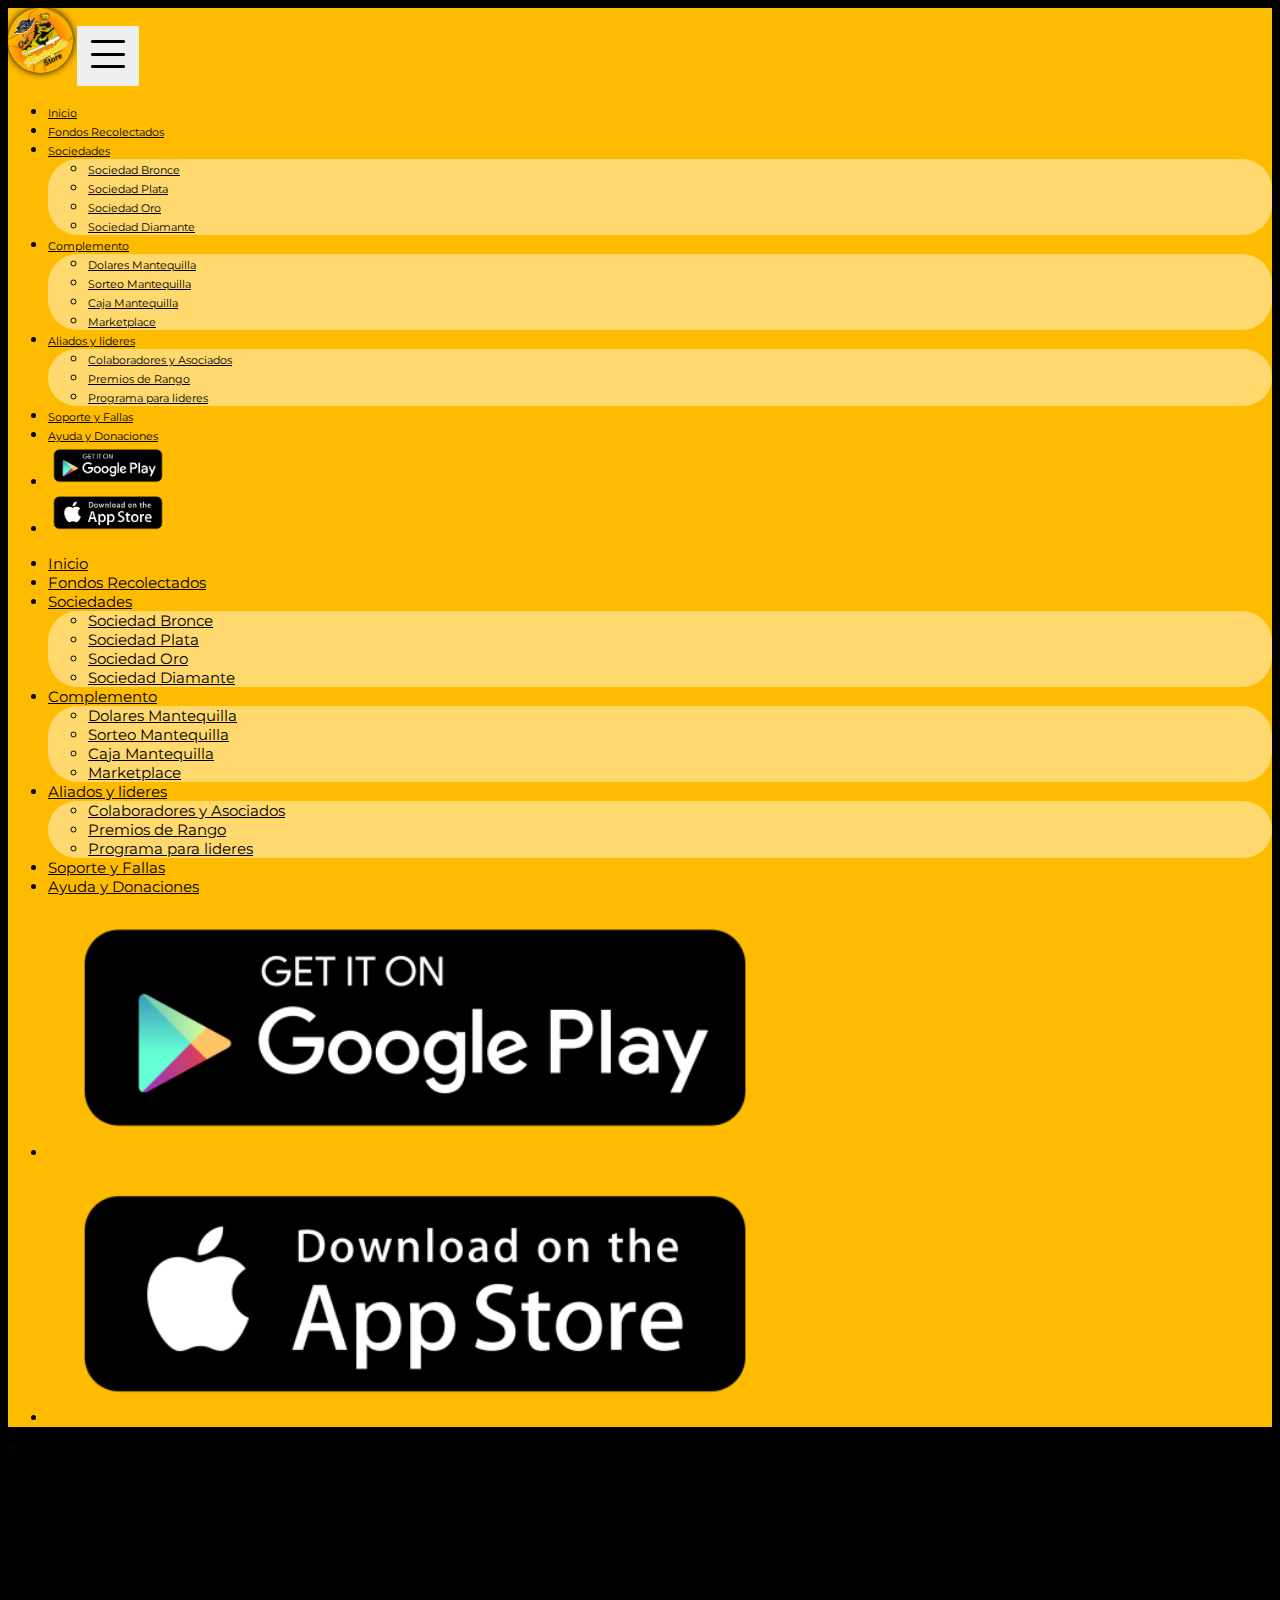
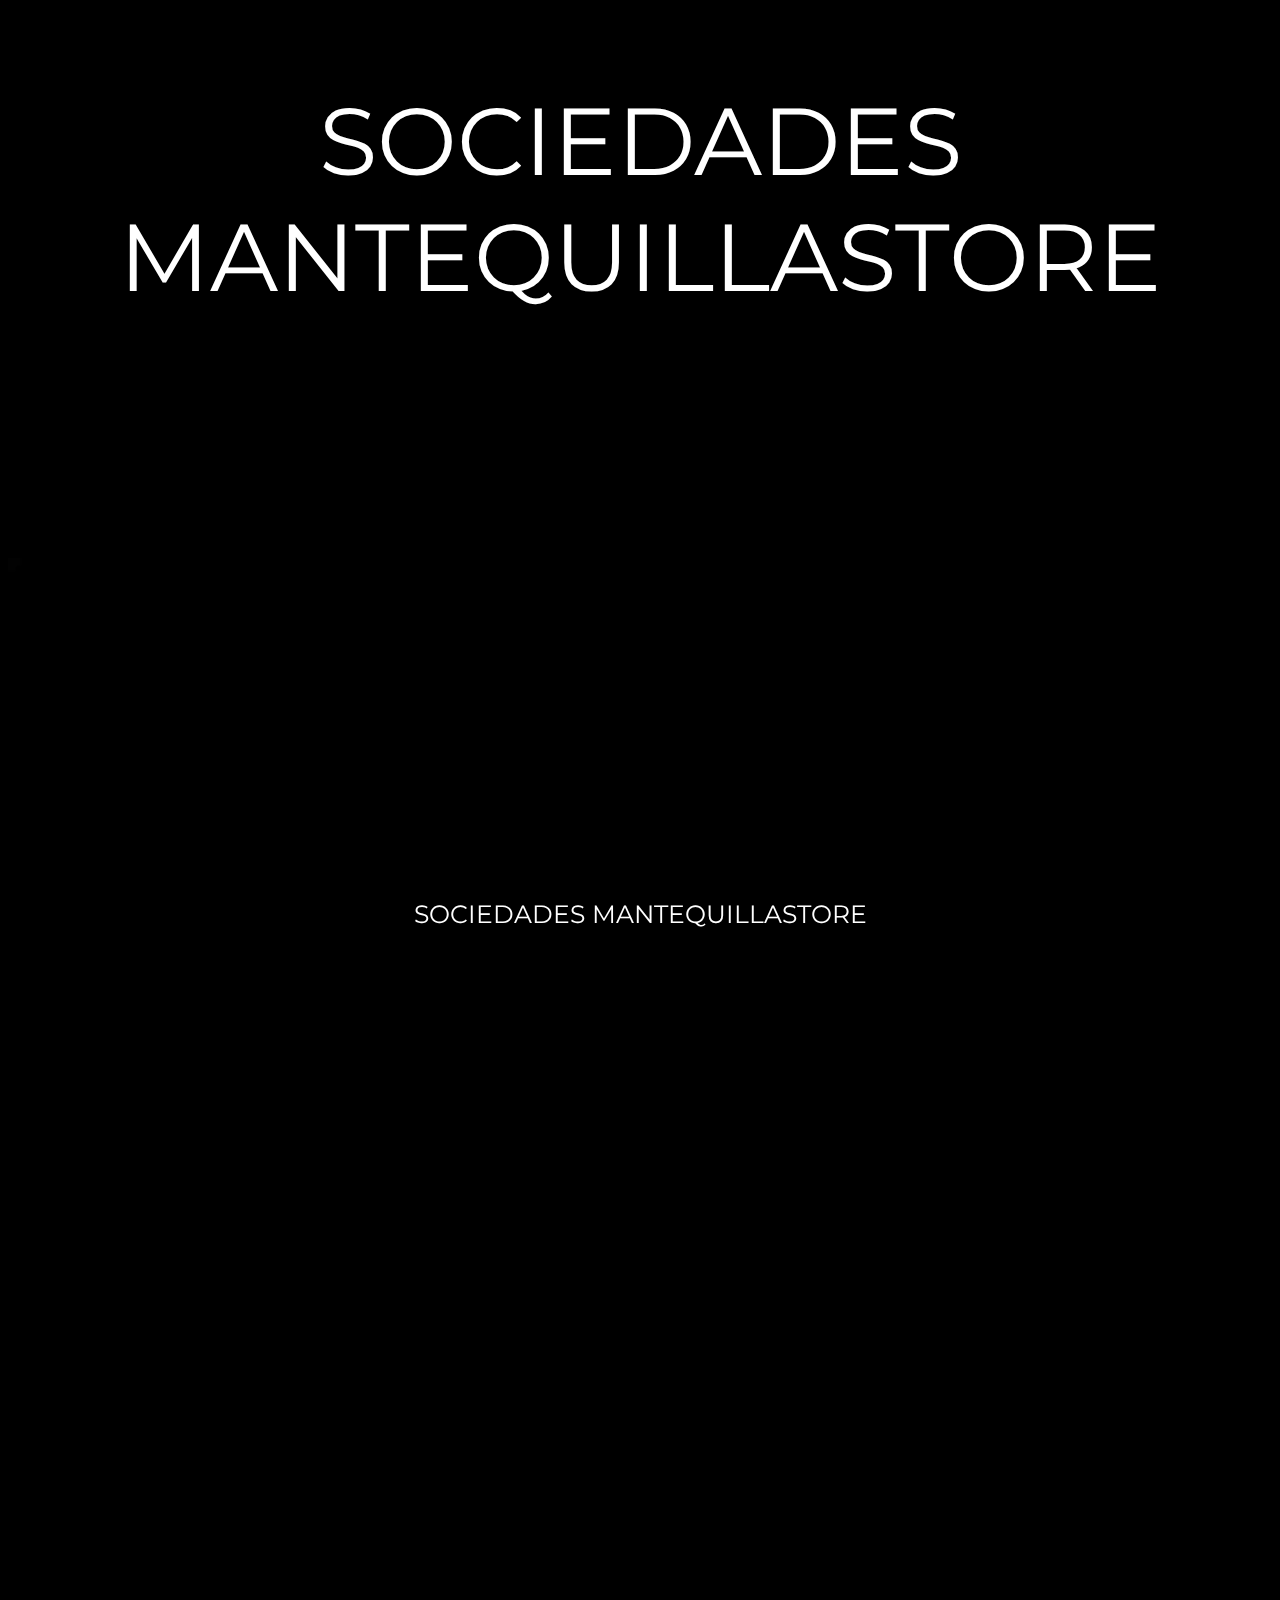
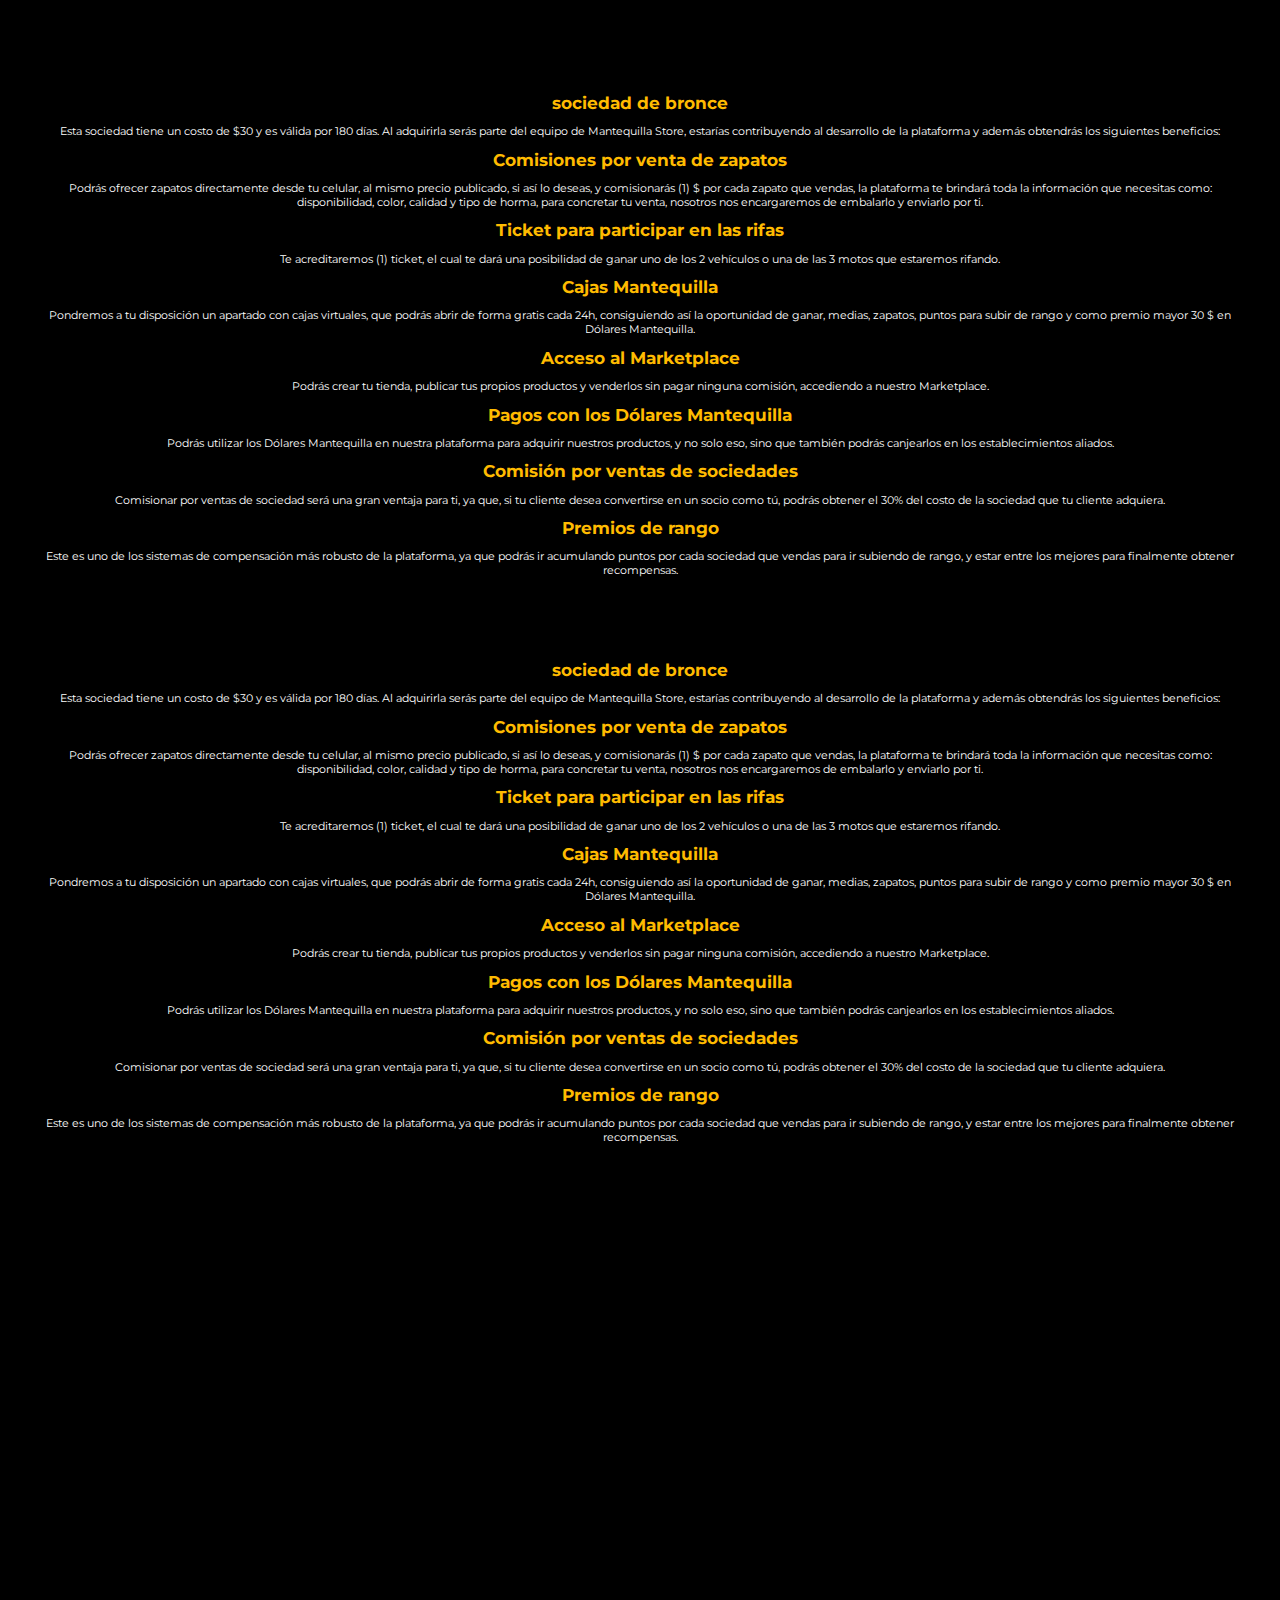
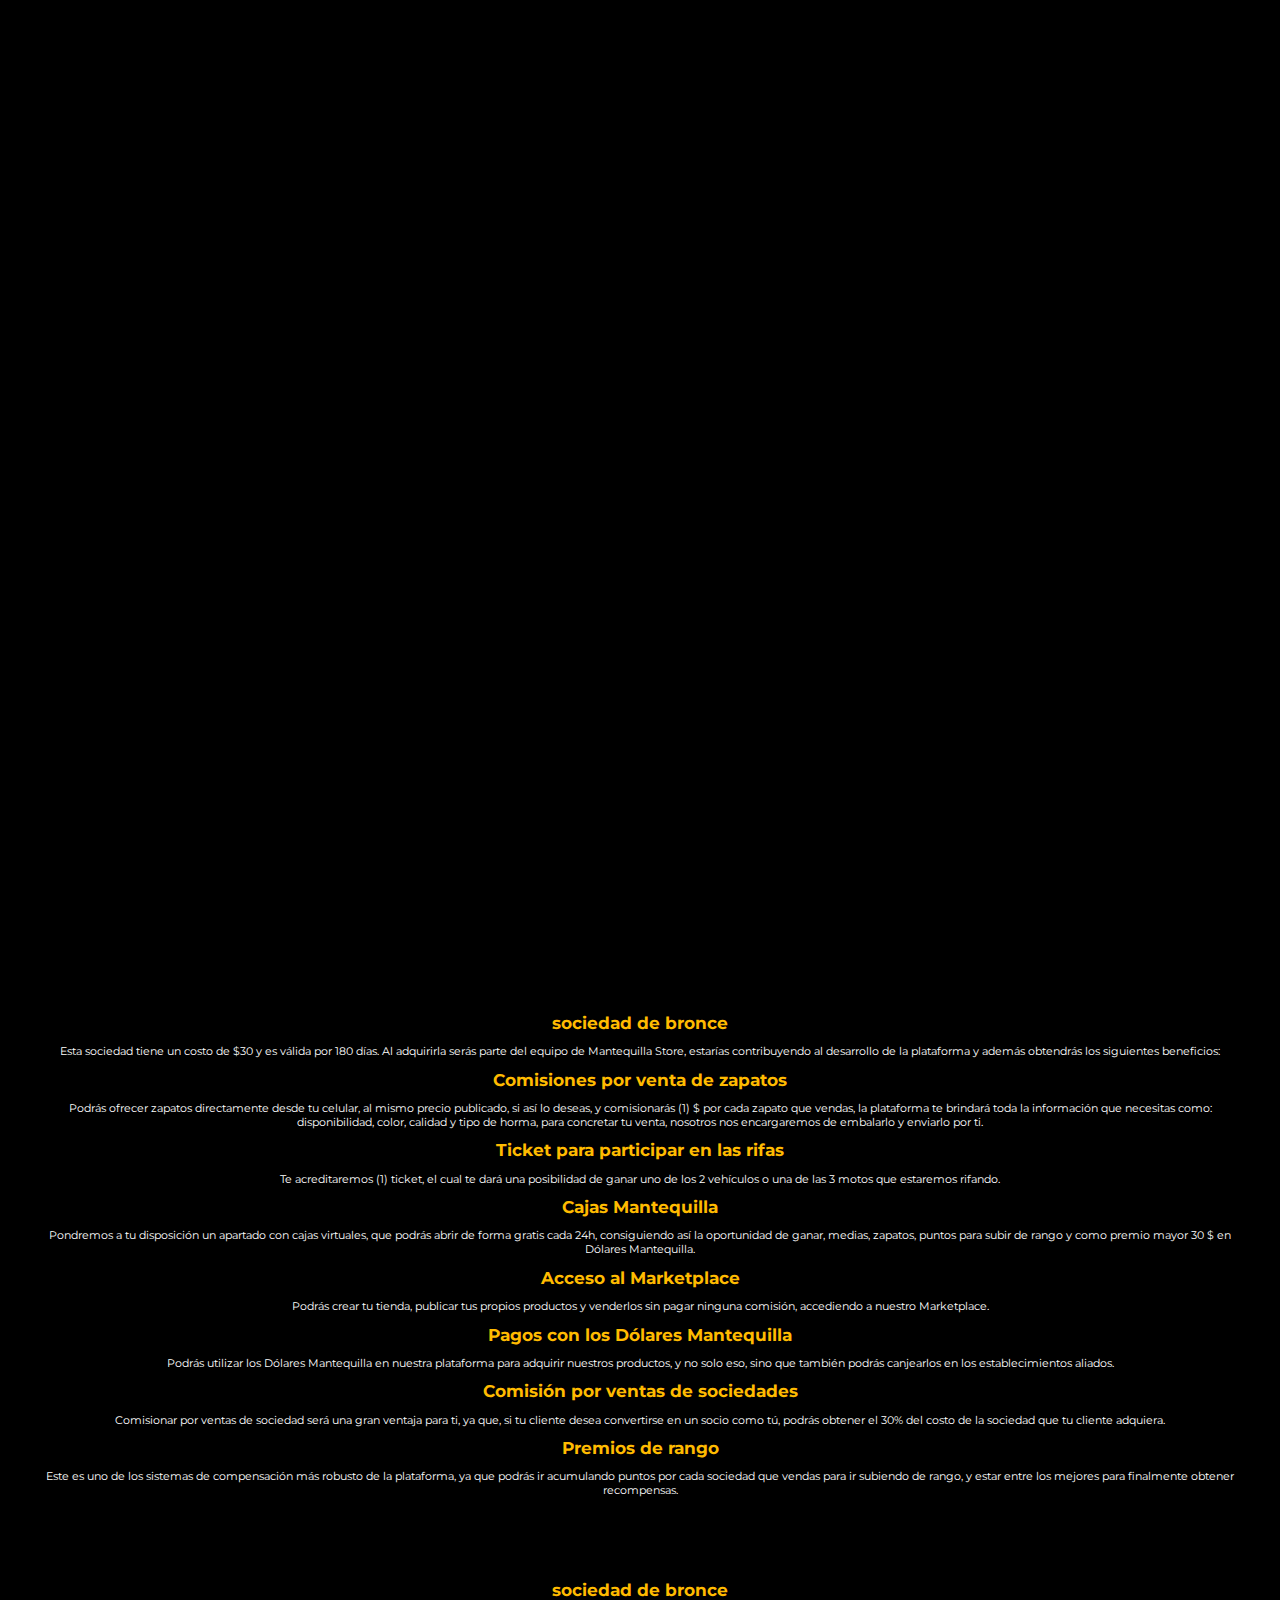
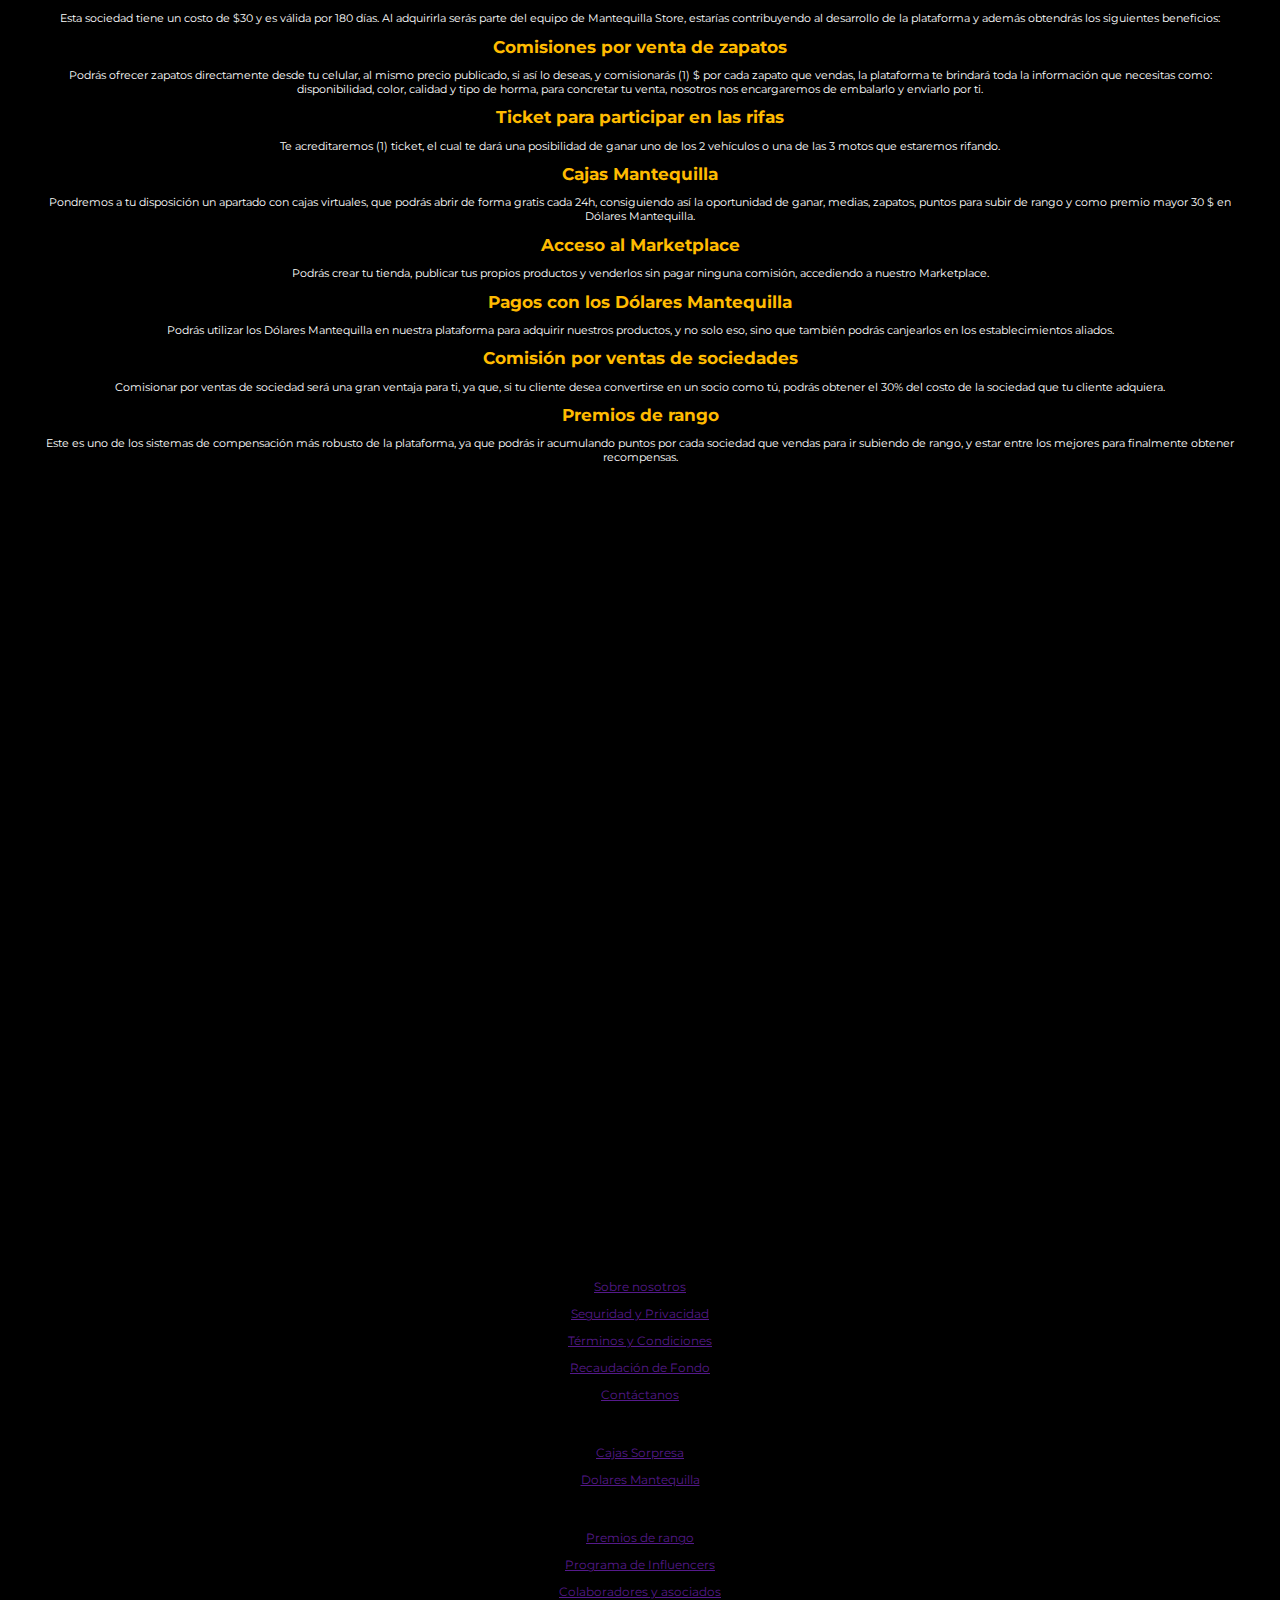
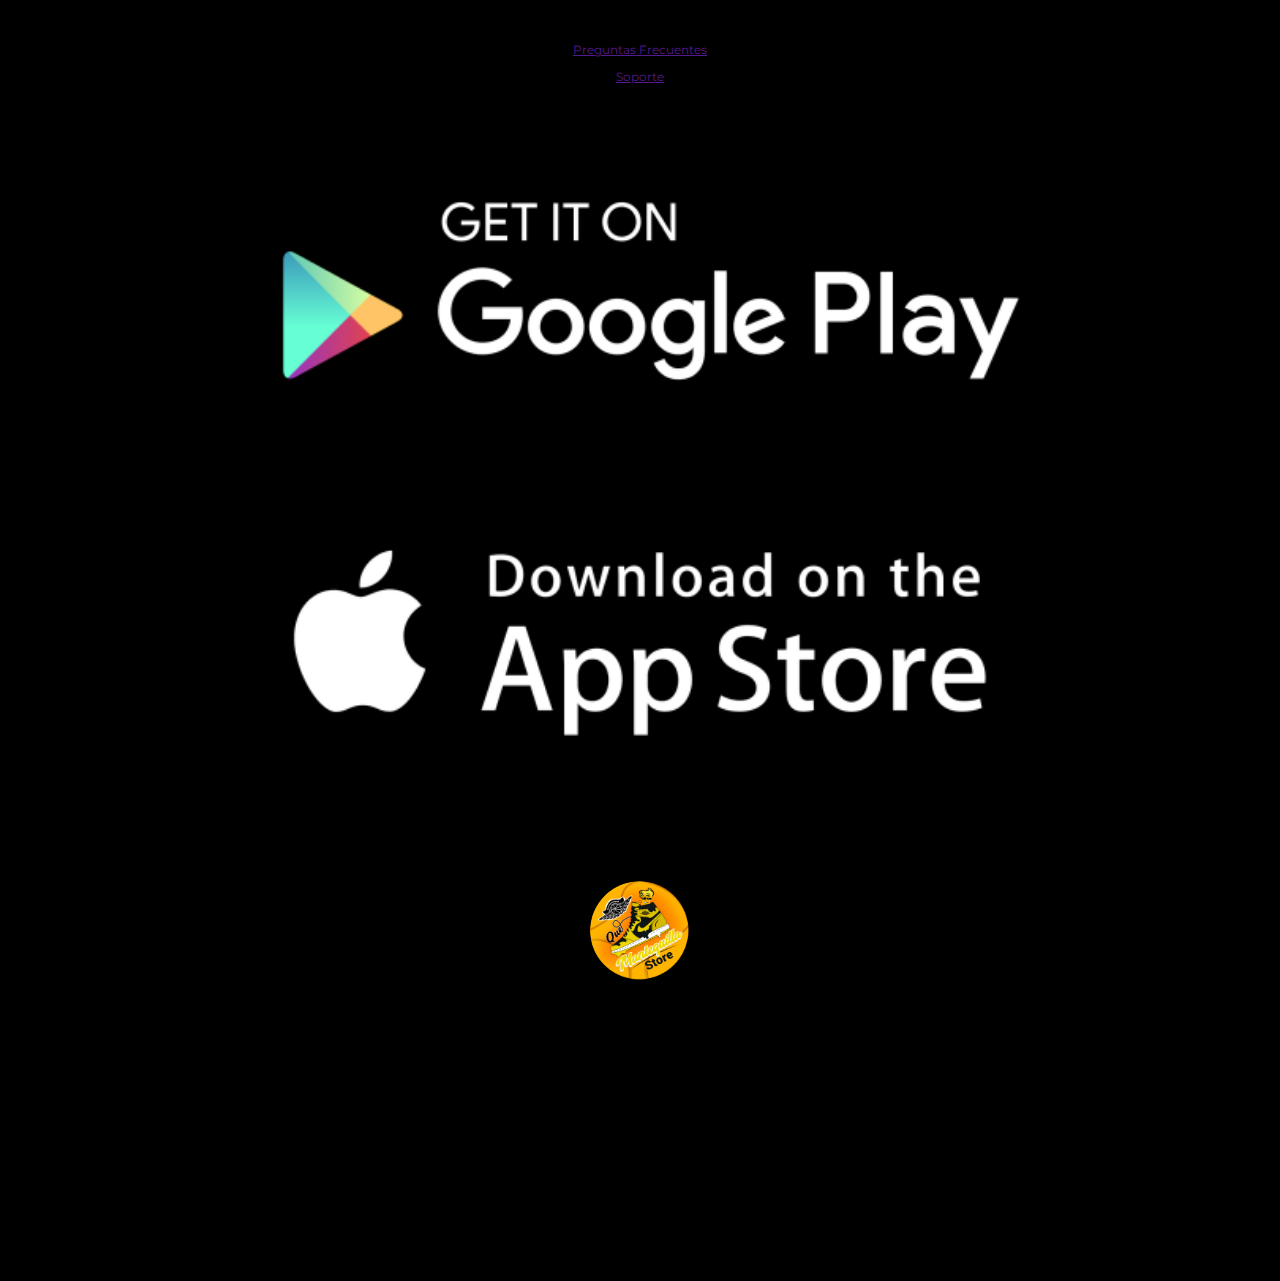
<file: Sociedades.html>
<!doctype html>
<html lang="en">
  <head>
    <meta charset="utf-8">
    <meta name="viewport" content="width=device-width, initial-scale=1">
    <link rel="icon" href="./Imagenes index/mantequilla-logo.png" />
    <title>Fondos Recolectados</title>
    <link href="https://cdn.jsdelivr.net/npm/bootstrap@5.3.2/dist/css/bootstrap.min.css" rel="stylesheet" integrity="sha384-T3c6CoIi6uLrA9TneNEoa7RxnatzjcDSCmG1MXxSR1GAsXEV/Dwwykc2MPK8M2HN" crossorigin="anonymous">
    <link rel="stylesheet" href="./Sociedades.css">
    <link rel="stylesheet" href="https://cdn.jsdelivr.net/npm/bootstrap-icons@1.11.2/font/bootstrap-icons.min.css">
    <link rel="preconnect" href="https://fonts.googleapis.com">
    <link rel="preconnect" href="https://fonts.gstatic.com" crossorigin>
    <link href="https://fonts.googleapis.com/css2?family=Montserrat:wght@700&display=swap" rel="stylesheet">
    <link href="https://unpkg.com/aos@2.3.1/dist/aos.css" rel="stylesheet">
    </head>
  <body>
 
    <header>
        <div class="container-fluid" id="Barra-menu">
            <div class="container">
                <div class="row">
                    <div class="col">
                        <nav class="navbar navbar-expand-xl" >
                            <div class="container-fluid">
                              <a class="navbar-brand" href="#"><img src="./Imagenes index/mantequilla-logo.png" width="65px" alt="" id="Logo"></a>
                              <button class="navbar-toggler" type="button" data-bs-toggle="collapse" data-bs-target="#navbarNavDropdown" aria-controls="navbarNavDropdown" aria-expanded="false" aria-label="Toggle navigation">
                                <span><i class="bi bi-list" id="B-Menu"></i></span>
                              </button>
                              <div class="collapse navbar-collapse" id="navbarNavDropdown">
                                
                                <div class="d-none d-sm-none d-xl-block d-xxl-block d-lg-none d-md-none">
                                    <ul class="navbar-nav " id="Menu">
                                        <li class="nav-item">
                                            <a class="nav-link" href="./index.html">Inicio</a>
                                          </li>
                                      <li class="nav-item">
                                        <a class="nav-link" href="./Recaudación de Fondo.html">Fondos Recolectados</a>
                                      </li>
                                      <li class="nav-item dropdown">
                                        <a class="nav-link dropdown-toggle" href="#" role="button" data-bs-toggle="dropdown" aria-expanded="false">
                                          Sociedades
                                        </a>
                                        <ul class="dropdown-menu" id="sub-menu">
                                          <li><a class="dropdown-item" href="https://mantequilla-sport-club.gitbook.io/mantequilla-sport/mantequilla-store/empezar-ahora/sociedad-bronce" id="letras">Sociedad Bronce</a></li>
                                          <li><a class="dropdown-item" href="https://mantequilla-sport-club.gitbook.io/mantequilla-sport/mantequilla-store/empezar-ahora/sociedad-plata" id="letras">Sociedad Plata</a></li>
                                          <li><a class="dropdown-item" href="https://mantequilla-sport-club.gitbook.io/mantequilla-sport/mantequilla-store/empezar-ahora/sociedad-oro" id="letras">Sociedad Oro</a></li>
                                          <li><a class="dropdown-item" href="https://mantequilla-sport-club.gitbook.io/mantequilla-sport/mantequilla-store/empezar-ahora/sociedad-diamante" id="letras">Sociedad Diamante</a></li>
                                        </ul>
                                      </li>
                                      <li class="nav-item dropdown">
                                        <a class="nav-link dropdown-toggle" href="#" role="button" data-bs-toggle="dropdown" aria-expanded="false">
                                          Complemento
                                        </a>
                                        <ul class="dropdown-menu" id="sub-menu">
                                          <li><a class="dropdown-item" href="#" id="letras">Dolares Mantequilla</a></li>
                                          <li><a class="dropdown-item" href="#" id="letras">Sorteo Mantequilla</a></li>
                                          <li><a class="dropdown-item" href="#" id="letras">Caja Mantequilla</a></li>
                                          <li><a class="dropdown-item" href="#" id="letras">Marketplace</a></li>
                                        </ul>
                                      </li>
                                      <li class="nav-item dropdown">
                                        <a class="nav-link dropdown-toggle" href="#" role="button" data-bs-toggle="dropdown" aria-expanded="false">
                                          Aliados y lideres
                                        </a>
                                        <ul class="dropdown-menu" id="sub-menu">
                                          <li><a class="dropdown-item" href="#" id="letras">Colaboradores y Asociados</a></li>
                                          <li><a class="dropdown-item" href="#" id="letras">Premios de Rango</a></li>
                                          <li><a class="dropdown-item" href="#" id="letras">Programa para lideres</a></li>
                                        </ul>
                                      </li>
                                      <li class="nav-item">
                                        <a class="nav-link" href="#">Soporte y Fallas</a>
                                      </li>
                                      <li class="nav-item">
                                        <a class="nav-link" href="./Ayuda y donaciones.html">Ayuda y Donaciones</a>
                                      </li>
                                      <li class="nav-item">
                                        <a class="nav-link" href="#" style="margin: 0; padding: 0;"><img src="./Imagenes index/Google Play.png" width="120px" alt=""></a>
                                      </li>
                                      <li class="nav-item">
                                        <a class="nav-link" href="#" style="margin: 0; padding: 0;"><img src="./Imagenes index/App Store.png" width="120px" alt=""></a>
                                      </li>
                                    </ul>
                                </div>


                                <div class="d-block d-sm-block d-xl-none d-xxl-none d-lg-block d-md-block">
                                    <ul class="navbar-nav " id="Nav-movil">
                                        <li class="nav-item">
                                            <a class="nav-link" href="./index.html">Inicio</a>
                                          </li>
                                      <li class="nav-item">
                                        <a class="nav-link" href="#">Fondos Recolectados</a>
                                      </li>
                                      <li class="nav-item dropdown">
                                        <a class="nav-link dropdown-toggle" href="#" role="button" data-bs-toggle="dropdown" aria-expanded="false">
                                          Sociedades
                                        </a>
                                        <ul class="dropdown-menu" id="sub-menu">
                                            <li><a class="dropdown-item" href="https://mantequilla-sport-club.gitbook.io/mantequilla-sport/mantequilla-store/empezar-ahora/sociedad-bronce" id="letras">Sociedad Bronce</a></li>
                                            <li><a class="dropdown-item" href="https://mantequilla-sport-club.gitbook.io/mantequilla-sport/mantequilla-store/empezar-ahora/sociedad-plata" id="letras">Sociedad Plata</a></li>
                                            <li><a class="dropdown-item" href="https://mantequilla-sport-club.gitbook.io/mantequilla-sport/mantequilla-store/empezar-ahora/sociedad-oro" id="letras">Sociedad Oro</a></li>
                                            <li><a class="dropdown-item" href="https://mantequilla-sport-club.gitbook.io/mantequilla-sport/mantequilla-store/empezar-ahora/sociedad-diamante" id="letras">Sociedad Diamante</a></li>
                                         </ul>
                                      </li>
                                      <li class="nav-item dropdown">
                                        <a class="nav-link dropdown-toggle" href="#" role="button" data-bs-toggle="dropdown" aria-expanded="false">
                                          Complemento
                                        </a>
                                        <ul class="dropdown-menu" id="sub-menu">
                                          <li><a class="dropdown-item" href="#" id="letras">Dolares Mantequilla</a></li>
                                          <li><a class="dropdown-item" href="#" id="letras">Sorteo Mantequilla</a></li>
                                          <li><a class="dropdown-item" href="#" id="letras">Caja Mantequilla</a></li>
                                          <li><a class="dropdown-item" href="#" id="letras">Marketplace</a></li>
                                        </ul>
                                      </li>
                                      <li class="nav-item dropdown">
                                        <a class="nav-link dropdown-toggle" href="#" role="button" data-bs-toggle="dropdown" aria-expanded="false">
                                          Aliados y lideres
                                        </a>
                                        <ul class="dropdown-menu" id="sub-menu">
                                          <li><a class="dropdown-item" href="#" id="letras">Colaboradores y Asociados</a></li>
                                          <li><a class="dropdown-item" href="#" id="letras">Premios de Rango</a></li>
                                          <li><a class="dropdown-item" href="#" id="letras">Programa para lideres</a></li>
                                        </ul>
                                      </li>
                                      <li class="nav-item">
                                        <a class="nav-link" href="#">Soporte y Fallas</a>
                                      </li>
                                      <li class="nav-item">
                                        <a class="nav-link" href="./Ayuda y donaciones.html">Ayuda y Donaciones</a>
                                      </li>
                                      <li class="nav-item">
                                        <a class="nav-link" href="https://play.google.com/store/apps/details?id=com.casconstructor.mantequillastore&pcampaignid=web_share" style="margin: 0; padding: 0;"><img src="./Imagenes index/Google Play.png" width="60%" alt=""></a>
                                      </li>
                                      <li class="nav-item">
                                        <a class="nav-link" href="https://apps.apple.com/ve/app/mantequilla-store/id6473090471" style="margin: 0; padding: 0;"><img src="./Imagenes index/App Store.png" width="60%" alt=""></a>
                                      </li>
                                    </ul>
                                </div>

                              </div>
                            </div>
                          </nav>
                    </div>
                </div>
            </div>
        </div>
    </header>

    <section class="d-none d-sm-none d-xl-block d-xxl-block d-lg-block d-md-none" id="Identidad" style="margin: 0; padding: 0;">
        <div class="absolute">
            <div class="container">
                <div class="col-12 col-sm-12 col-md-12 col-lg col-xl col-xxl"  >
                    <span id="sociedades">SOCIEDADES MANTEQUILLASTORE</span>
                </div>
            </div>
        </div>
        
    <video muted autoplay loop  id="video">
        <source src="./Imagenes index/Nike Air Max 97 - Evolution (Animation).mp4" type="video/mp4">
    </video>
</section>


<section class="d-block d-sm-block d-xl-none d-xxl-none d-lg-none d-md-block" id="Identidad" style="margin: 0; padding: 0;">
    <div class="absolute">
        <div class="container">
            <div class="row" >
                <div class="col-12 col-sm-12 col-md-12 col-lg col-xl col-xxl"  >
                    <span id="sociedades1">SOCIEDADES MANTEQUILLASTORE</span>
                </div>
            </div>
        </div>
    </div>
    



    <video muted autoplay playsinline loop width="100%" >
        <source src="./Imagenes index/Nike Air Max 97 - Evolution (Animation).mp4" type="video/mp4">
    </video>
</section>

<section>
    <div class="container-fluid" style="margin: 0; padding: 0;">
        <div class="card" id="sociedad">
            <div class="card-body"  id="sociedad">
                <div class="container">
                    <div class="row" style="padding: 30px;"> 
                        <div class="col" style="text-align: center; " data-aos="flip-right">
                            <div class="card" id="card-bronce">
                                <div class="card-body" id="card-bronce">
                                    <div class="card-title" style="font-size: 40px; color: black;">Sociedad Bronce</div>
                                    <img src="./Imagenes index/bronce-1024x1024.png" width="325px"  alt="">
                                </div>
                            </div>
                        </div>
                        <div class="col" style="text-align: center;" id="Bronce">
                            <h1>sociedad de bronce</h1>
                            <p>Esta sociedad tiene un costo de $30 y es válida por 180 días. Al adquirirla serás parte del equipo de Mantequilla Store, estarías contribuyendo al desarrollo de la plataforma y además obtendrás los siguientes beneficios:  </p>
                            
                            <h1>Comisiones por venta de zapatos</h1>
                            <p>Podrás ofrecer zapatos directamente desde tu celular, al mismo precio publicado, si así lo deseas, y comisionarás (1) $ por cada zapato que vendas, la plataforma te brindará toda la información que necesitas como: disponibilidad, color, calidad y tipo de horma, para concretar tu venta, nosotros nos encargaremos de embalarlo y enviarlo por ti.</p>

                            <h1>Ticket para participar en las rifas</h1>
                            <p>Te acreditaremos (1) ticket, el cual te dará una posibilidad de ganar uno de los 2 vehículos o una de las 3 motos que estaremos rifando. </p>

                            <h1>Cajas Mantequilla</h1>
                            <p>Pondremos a tu disposición un apartado con cajas virtuales, que podrás abrir de forma gratis cada 24h, consiguiendo así la oportunidad de ganar, medias, zapatos, puntos para subir de rango y como premio mayor 30 $ en Dólares Mantequilla.</p>

                            <h1>Acceso al Marketplace</h1>
                            <p>Podrás crear tu tienda, publicar tus propios productos y venderlos sin pagar ninguna comisión, accediendo a nuestro Marketplace.
                            </p>

                            <h1>Pagos con los Dólares Mantequilla</h1>
                            <p>Podrás utilizar los Dólares Mantequilla en nuestra plataforma para adquirir nuestros productos, y no solo eso, sino que también podrás canjearlos en los establecimientos aliados.</p>

                            <h1>Comisión por ventas de sociedades</h1>
                            <p>Comisionar por ventas de sociedad será una gran ventaja para ti, ya que, si tu cliente desea convertirse en un socio como tú, podrás obtener el 30% del costo de la sociedad que tu cliente adquiera.</p>
                        
                            <h1>Premios de rango</h1>
                            <p>Este es uno de los sistemas de compensación más robusto de la plataforma, ya que podrás ir acumulando puntos por cada sociedad que vendas para ir subiendo de rango, y estar entre los mejores para finalmente obtener recompensas.</p>
                        
                        </div>
                    </div>



                    <div class="row" style="padding: 30px;"> 
                        <div class="col" style="text-align: center;" id="Bronce">
                            <h1>sociedad de bronce</h1>
                            <p>Esta sociedad tiene un costo de $30 y es válida por 180 días. Al adquirirla serás parte del equipo de Mantequilla Store, estarías contribuyendo al desarrollo de la plataforma y además obtendrás los siguientes beneficios:  </p>
                            
                            <h1>Comisiones por venta de zapatos</h1>
                            <p>Podrás ofrecer zapatos directamente desde tu celular, al mismo precio publicado, si así lo deseas, y comisionarás (1) $ por cada zapato que vendas, la plataforma te brindará toda la información que necesitas como: disponibilidad, color, calidad y tipo de horma, para concretar tu venta, nosotros nos encargaremos de embalarlo y enviarlo por ti.</p>

                            <h1>Ticket para participar en las rifas</h1>
                            <p>Te acreditaremos (1) ticket, el cual te dará una posibilidad de ganar uno de los 2 vehículos o una de las 3 motos que estaremos rifando. </p>

                            <h1>Cajas Mantequilla</h1>
                            <p>Pondremos a tu disposición un apartado con cajas virtuales, que podrás abrir de forma gratis cada 24h, consiguiendo así la oportunidad de ganar, medias, zapatos, puntos para subir de rango y como premio mayor 30 $ en Dólares Mantequilla.</p>

                            <h1>Acceso al Marketplace</h1>
                            <p>Podrás crear tu tienda, publicar tus propios productos y venderlos sin pagar ninguna comisión, accediendo a nuestro Marketplace.
                            </p>

                            <h1>Pagos con los Dólares Mantequilla</h1>
                            <p>Podrás utilizar los Dólares Mantequilla en nuestra plataforma para adquirir nuestros productos, y no solo eso, sino que también podrás canjearlos en los establecimientos aliados.</p>

                            <h1>Comisión por ventas de sociedades</h1>
                            <p>Comisionar por ventas de sociedad será una gran ventaja para ti, ya que, si tu cliente desea convertirse en un socio como tú, podrás obtener el 30% del costo de la sociedad que tu cliente adquiera.</p>
                        
                            <h1>Premios de rango</h1>
                            <p>Este es uno de los sistemas de compensación más robusto de la plataforma, ya que podrás ir acumulando puntos por cada sociedad que vendas para ir subiendo de rango, y estar entre los mejores para finalmente obtener recompensas.</p>
                        
                        </div>
                        <div class="col" style="text-align: center; " data-aos="flip-left">
                            <div class="card" id="card-bronce">
                                <div class="card-body" id="card-bronce">
                                    <div class="card-title" style="font-size: 40px; color: black;">Sociedad Bronce</div>
                                    <img src="./Imagenes index/Plata.png" width="325px"  alt="">
                                </div>
                            </div>
                        </div>
                    </div>





                    <div class="row" style="padding: 30px;"> 
                        <div class="col" style="text-align: center; " data-aos="flip-right">
                            <div class="card" id="card-bronce">
                                <div class="card-body" id="card-bronce">
                                    <div class="card-title" style="font-size: 40px; color: black;">Sociedad Bronce</div>
                                    <img src="./Imagenes index/Oro.png" width="325px"  alt="">
                                </div>
                            </div>
                        </div>
                        <div class="col" style="text-align: center;" id="Bronce">
                            <h1>sociedad de bronce</h1>
                            <p>Esta sociedad tiene un costo de $30 y es válida por 180 días. Al adquirirla serás parte del equipo de Mantequilla Store, estarías contribuyendo al desarrollo de la plataforma y además obtendrás los siguientes beneficios:  </p>
                            
                            <h1>Comisiones por venta de zapatos</h1>
                            <p>Podrás ofrecer zapatos directamente desde tu celular, al mismo precio publicado, si así lo deseas, y comisionarás (1) $ por cada zapato que vendas, la plataforma te brindará toda la información que necesitas como: disponibilidad, color, calidad y tipo de horma, para concretar tu venta, nosotros nos encargaremos de embalarlo y enviarlo por ti.</p>

                            <h1>Ticket para participar en las rifas</h1>
                            <p>Te acreditaremos (1) ticket, el cual te dará una posibilidad de ganar uno de los 2 vehículos o una de las 3 motos que estaremos rifando. </p>

                            <h1>Cajas Mantequilla</h1>
                            <p>Pondremos a tu disposición un apartado con cajas virtuales, que podrás abrir de forma gratis cada 24h, consiguiendo así la oportunidad de ganar, medias, zapatos, puntos para subir de rango y como premio mayor 30 $ en Dólares Mantequilla.</p>

                            <h1>Acceso al Marketplace</h1>
                            <p>Podrás crear tu tienda, publicar tus propios productos y venderlos sin pagar ninguna comisión, accediendo a nuestro Marketplace.
                            </p>

                            <h1>Pagos con los Dólares Mantequilla</h1>
                            <p>Podrás utilizar los Dólares Mantequilla en nuestra plataforma para adquirir nuestros productos, y no solo eso, sino que también podrás canjearlos en los establecimientos aliados.</p>

                            <h1>Comisión por ventas de sociedades</h1>
                            <p>Comisionar por ventas de sociedad será una gran ventaja para ti, ya que, si tu cliente desea convertirse en un socio como tú, podrás obtener el 30% del costo de la sociedad que tu cliente adquiera.</p>
                        
                            <h1>Premios de rango</h1>
                            <p>Este es uno de los sistemas de compensación más robusto de la plataforma, ya que podrás ir acumulando puntos por cada sociedad que vendas para ir subiendo de rango, y estar entre los mejores para finalmente obtener recompensas.</p>
                        
                        </div>
                    </div>




                    <div class="row" style="padding: 30px;"> 
                        <div class="col" style="text-align: center;" id="Bronce">
                            <h1>sociedad de bronce</h1>
                            <p>Esta sociedad tiene un costo de $30 y es válida por 180 días. Al adquirirla serás parte del equipo de Mantequilla Store, estarías contribuyendo al desarrollo de la plataforma y además obtendrás los siguientes beneficios:  </p>
                            
                            <h1>Comisiones por venta de zapatos</h1>
                            <p>Podrás ofrecer zapatos directamente desde tu celular, al mismo precio publicado, si así lo deseas, y comisionarás (1) $ por cada zapato que vendas, la plataforma te brindará toda la información que necesitas como: disponibilidad, color, calidad y tipo de horma, para concretar tu venta, nosotros nos encargaremos de embalarlo y enviarlo por ti.</p>

                            <h1>Ticket para participar en las rifas</h1>
                            <p>Te acreditaremos (1) ticket, el cual te dará una posibilidad de ganar uno de los 2 vehículos o una de las 3 motos que estaremos rifando. </p>

                            <h1>Cajas Mantequilla</h1>
                            <p>Pondremos a tu disposición un apartado con cajas virtuales, que podrás abrir de forma gratis cada 24h, consiguiendo así la oportunidad de ganar, medias, zapatos, puntos para subir de rango y como premio mayor 30 $ en Dólares Mantequilla.</p>

                            <h1>Acceso al Marketplace</h1>
                            <p>Podrás crear tu tienda, publicar tus propios productos y venderlos sin pagar ninguna comisión, accediendo a nuestro Marketplace.
                            </p>

                            <h1>Pagos con los Dólares Mantequilla</h1>
                            <p>Podrás utilizar los Dólares Mantequilla en nuestra plataforma para adquirir nuestros productos, y no solo eso, sino que también podrás canjearlos en los establecimientos aliados.</p>

                            <h1>Comisión por ventas de sociedades</h1>
                            <p>Comisionar por ventas de sociedad será una gran ventaja para ti, ya que, si tu cliente desea convertirse en un socio como tú, podrás obtener el 30% del costo de la sociedad que tu cliente adquiera.</p>
                        
                            <h1>Premios de rango</h1>
                            <p>Este es uno de los sistemas de compensación más robusto de la plataforma, ya que podrás ir acumulando puntos por cada sociedad que vendas para ir subiendo de rango, y estar entre los mejores para finalmente obtener recompensas.</p>
                        
                        </div>
                        <div class="col" style="text-align: center; " data-aos="flip-left">
                            <div class="card" id="card-bronce">
                                <div class="card-body" id="card-bronce">
                                    <div class="card-title" style="font-size: 40px; color: black;">Sociedad Bronce</div>
                                    <img src="./Imagenes index/Diamante.png" width="325px"  alt="">
                                </div>
                            </div>
                        </div>
                    </div>




                </div>
            </div>
        </div>
    </div>
</section>

<footer>
    <div class="container-fluid" style="margin: 0; padding: 0;">
        <div class="card" id="footer">
            <div class="card-body" id="footer">
                <div class="container">
                    <div class="row">
                        <div class="col-12 col-sm-12 col-md-12 col-lg col-xl col-xxl" id="footer-text">
                            <h1>INFORMACIÓN GENERAL</h1>
                            <p><a class="nav-link" href="">Sobre nosotros</a></p>
                            <p><a class="nav-link" href="">Seguridad y Privacidad</a></p>
                            <p><a class="nav-link" href="">Términos y Condiciones</a></p>
                            <p><a class="nav-link" href="">Recaudación de Fondo</a></p>
                            <p><a class="nav-link" href="">Contáctanos</a></p>
                        </div>
                        <div class="col-12 col-sm-12 col-md-12 col-lg col-xl col-xxl" id="footer-text">
                            <h1>COMPLEMENTOS</h1>
                            <p><a class="nav-link" href="">Cajas Sorpresa</a></p>
                            <p><a class="nav-link" href="">Dolares Mantequilla</a></p>
                        </div>
                        <div class="col-12 col-sm-12 col-md-12 col-lg col-xl col-xxl" id="footer-text">
                            <h1>ALIADOS Y LIDERES</h1>
                            <p><a class="nav-link" href="">Premios de rango</a></p>
                            <p><a class="nav-link" href="">Programa de Influencers</a></p>
                            <p><a class="nav-link" href="">Colaboradores y asociados</a></p>
                        </div>
                        <div class="col-12 col-sm-12 col-md-12 col-lg col-xl col-xxl" id="footer-text">
                            <h1>SOPORTE</h1>
                            <p><a class="nav-link" href="">Preguntas Frecuentes</a></p>
                            <p><a class="nav-link" href="">Soporte</a></p>
                        </div>
                        <div class="col-12 col-sm-12 col-md-12 col-lg col-xl col-xxl" id="footer-text">
                            <h1>DESCARGA</h1>
                        
                            <div class="container" style="text-align: center;">
                                <div class="row">
                                    <div class="col-12 col-sm-12 col-md-12 col-lg col-xl col-xxl">
                                        <a class="nav-link" href="https://play.google.com/store/apps/details?id=com.casconstructor.mantequillastore&pcampaignid=web_share"><img src="./Imagenes index/Google Play.png" width="80%" alt=""></a>
                                    </div>
                                </div>
                                <div class="row">
                                    <div class="col-12 col-sm-12 col-md-12 col-lg col-xl col-xxl">
                                        <a class="nav-link" href="https://apps.apple.com/ve/app/mantequilla-store/id6473090471"><img src="./Imagenes index/App Store.png" width="80%" alt=""></a>
                                    </div>
                                </div>
                            </div>
                        

                        </div>
                    </div>
                    <div class="row">
                        <div class="col-12 col-sm-12 col-md-12 col-lg col-xl col-xxl" style="text-align: center;" id="Copy">
                            <p><i class="bi bi-c-circle-fill"></i>2023 MANTEQUILLA STORE</p>
                        </div>
                        <div class="col-12 col-sm-12 col-md-12 col-lg col-xl col-xxl" style="text-align: center;">
                            <a class="navbar-brand" href="#"><img src="./Imagenes index/mantequilla-logo.png" width="100px" alt="" id="Logo"></a>
                        </div>
                        <div class="col-12 col-sm-12 col-md-12 col-lg col-xl col-xxl" style="text-align: center;">
                            <div class="container">
                                <div class="row">
                                    <div class="col" id="iconos-redes">
                                        <i class="bi bi-telegram"></i>
                                    </div>
                                    <div class="col" id="iconos-redes">
                                        <i class="bi bi-whatsapp"></i>
                                    </div>
                                    <div class="col" id="iconos-redes">
                                        <i class="bi bi-instagram"></i>
                                    </div>
                                    <div class="col" id="iconos-redes">
                                        <i class="bi bi-youtube"></i>
                                    </div>
                                </div>
                            </div>
                        </div>
                    </div>
                </div>
            </div>
        </div>
    </div>
</footer>

<script src="https://unpkg.com/aos@2.3.1/dist/aos.js"></script>
<script>
    AOS.init();
  </script>
    <script src="https://cdn.jsdelivr.net/npm/bootstrap@5.3.2/dist/js/bootstrap.bundle.min.js" integrity="sha384-C6RzsynM9kWDrMNeT87bh95OGNyZPhcTNXj1NW7RuBCsyN/o0jlpcV8Qyq46cDfL" crossorigin="anonymous"></script>
  </body>
</html>
</file>
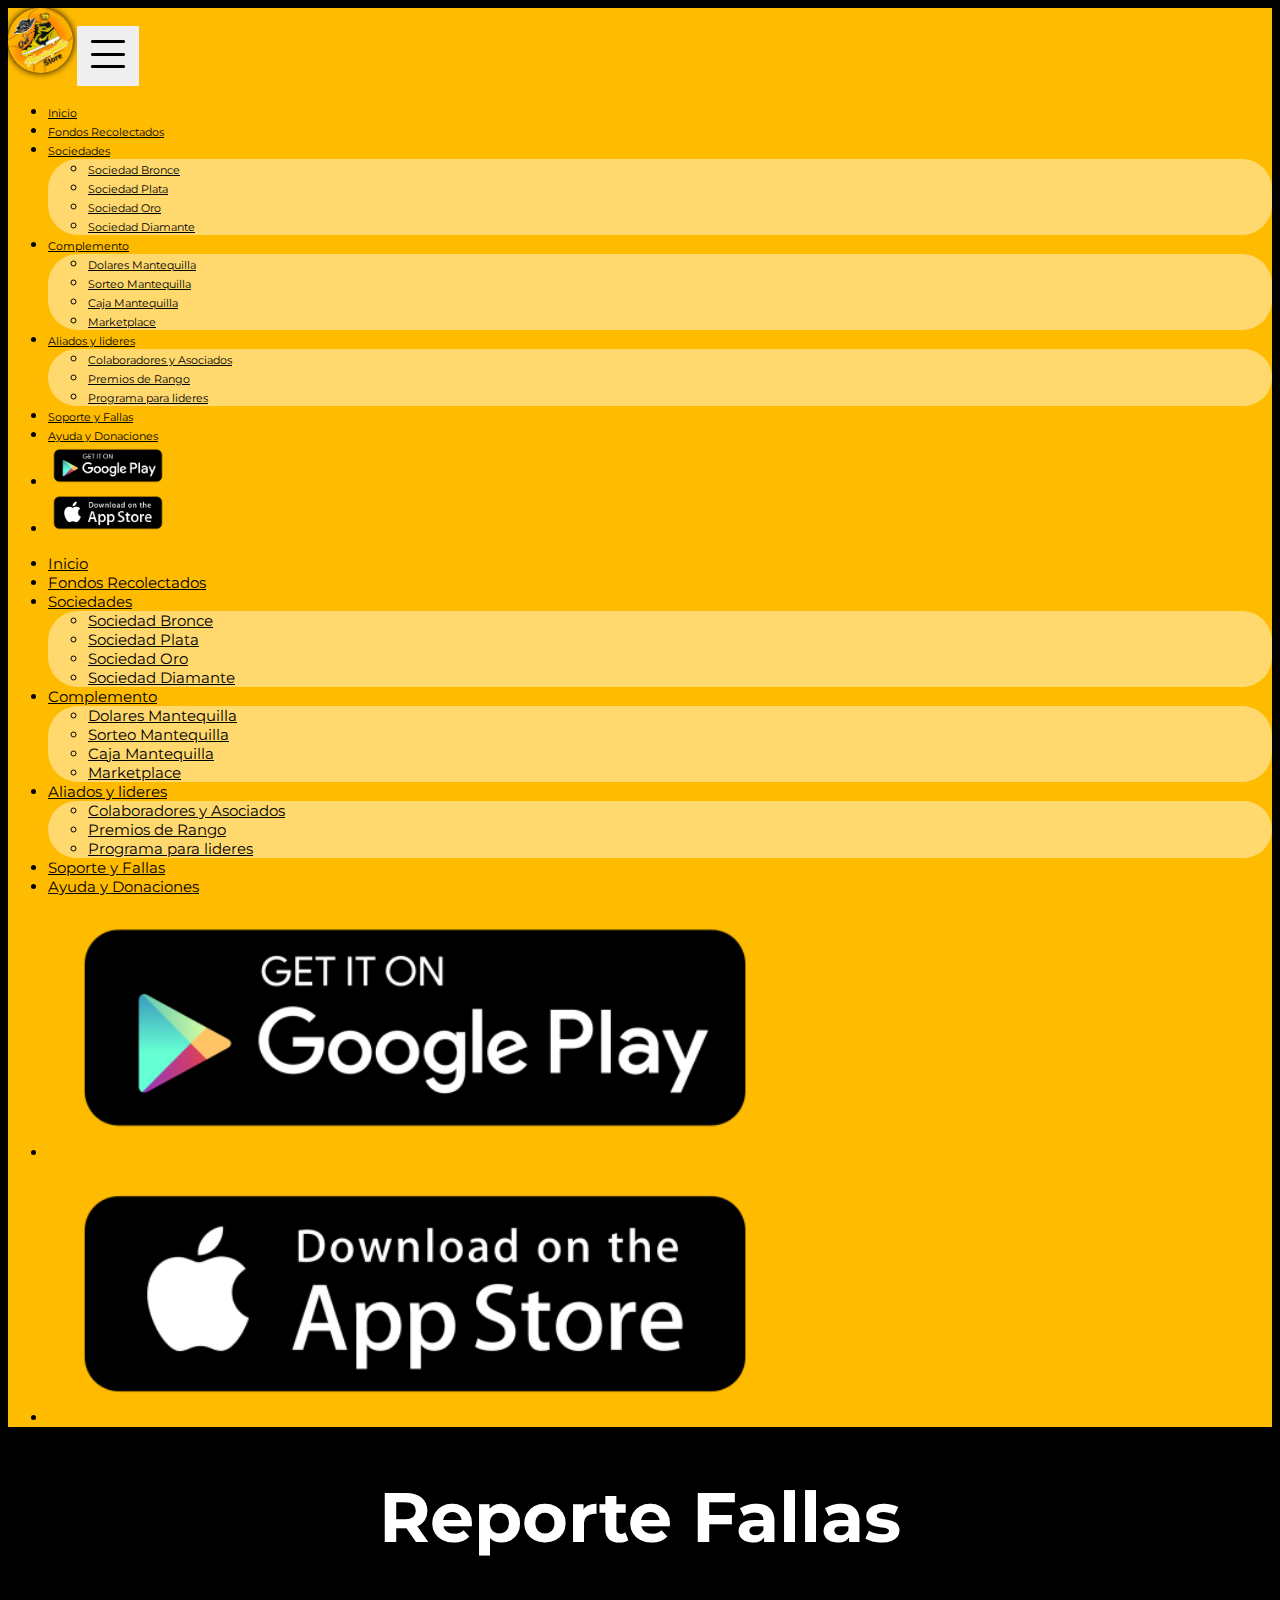
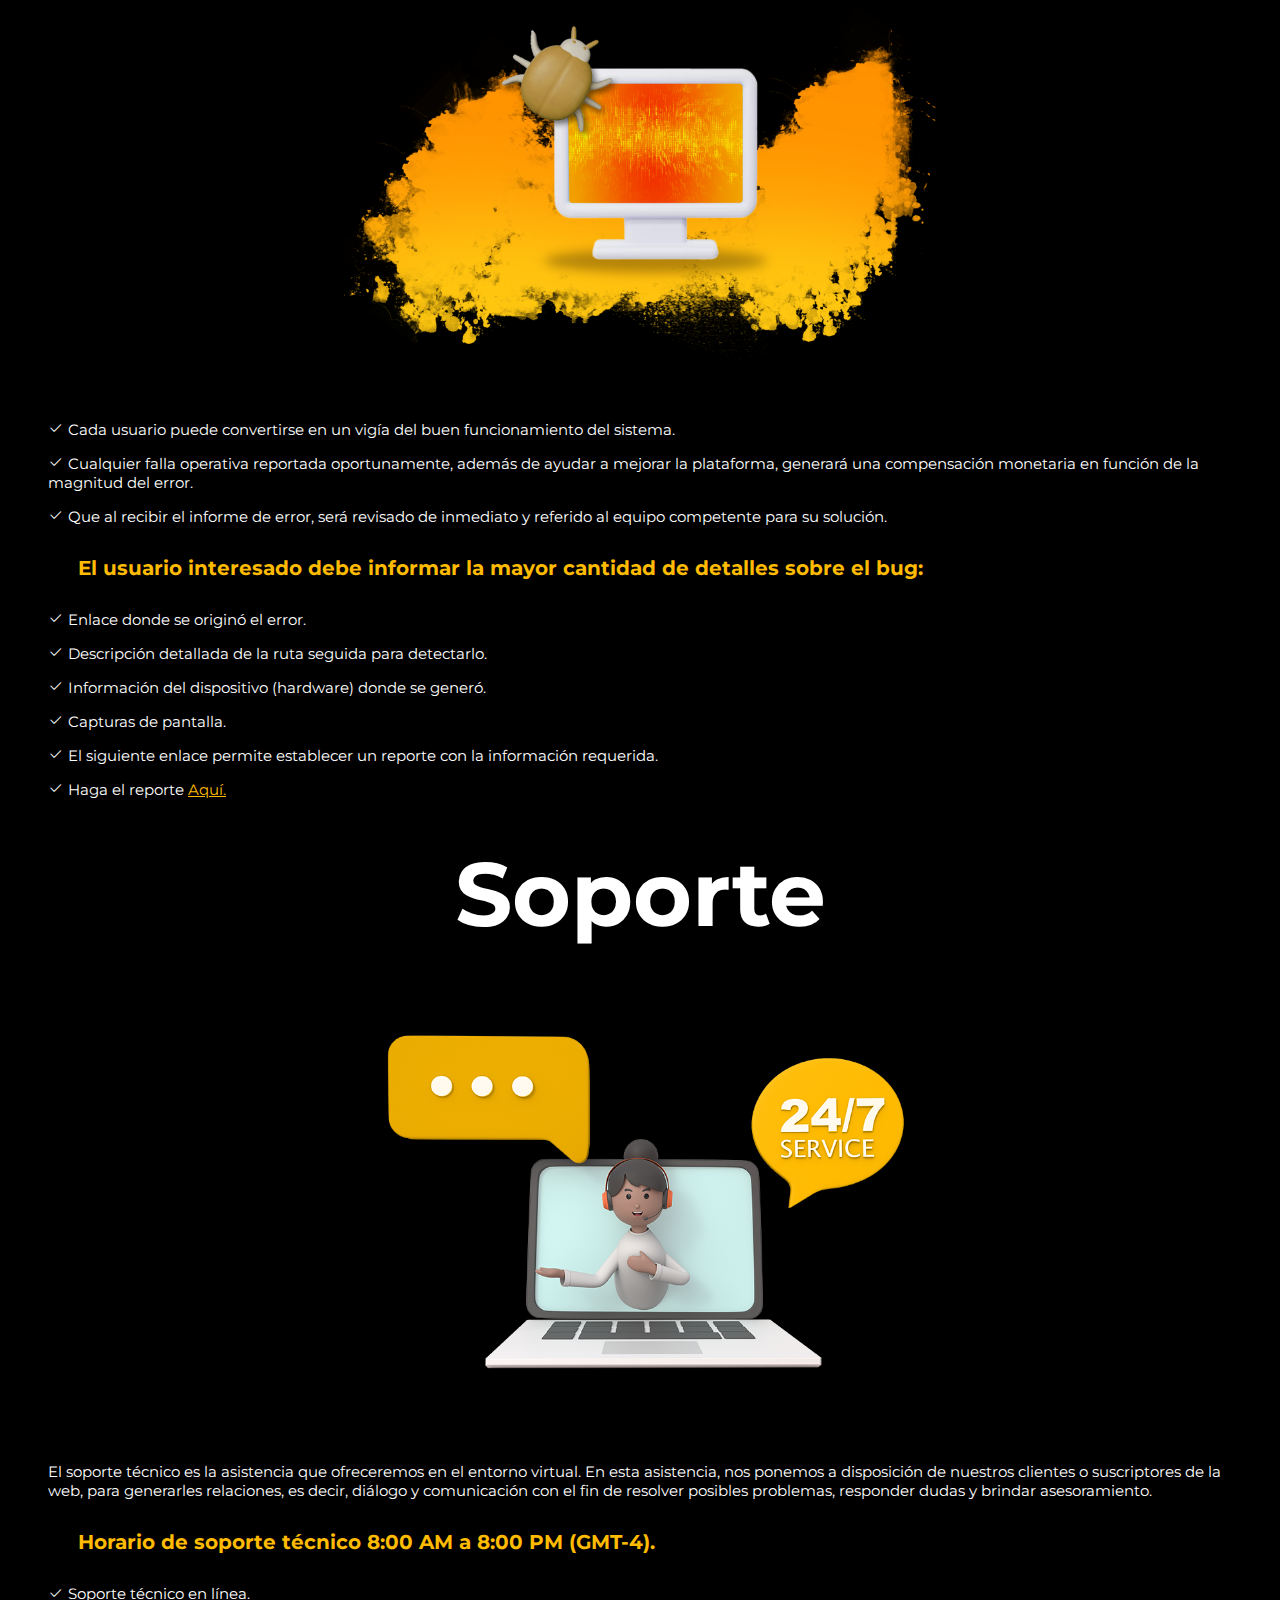
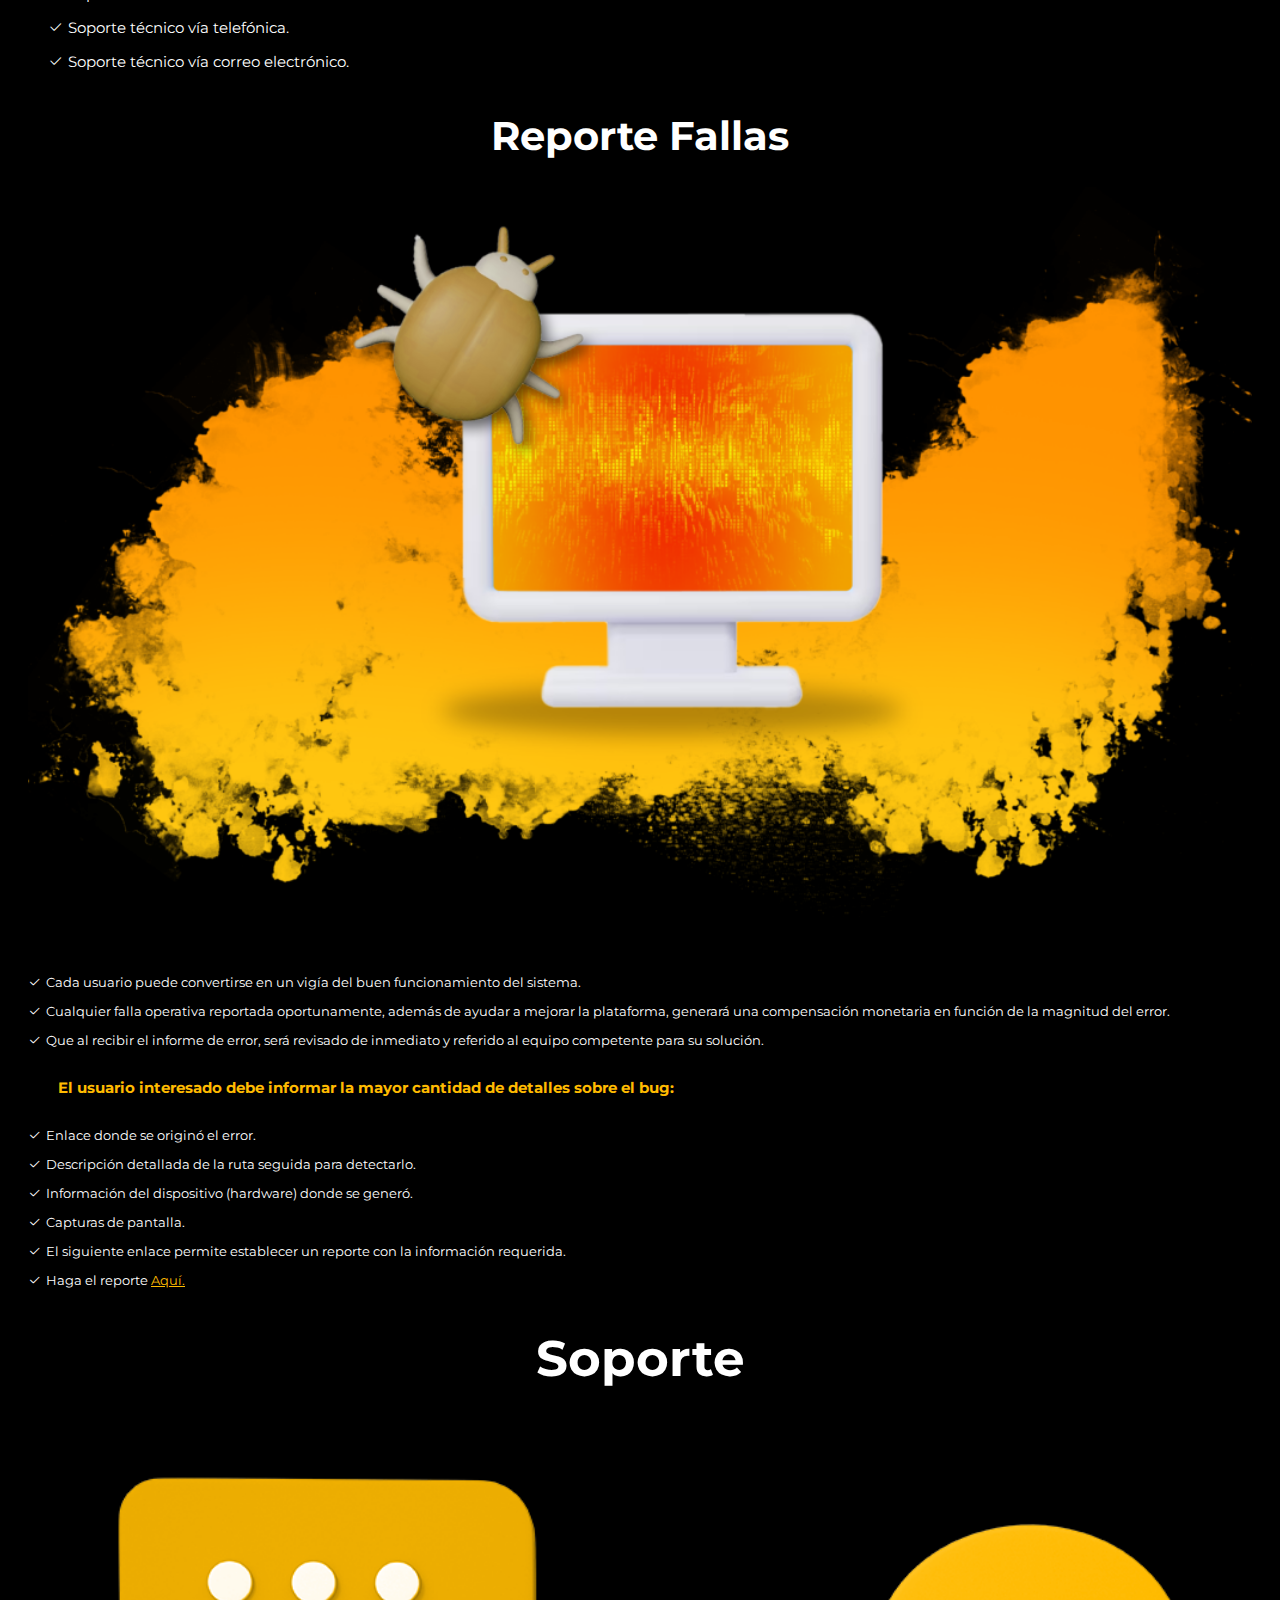
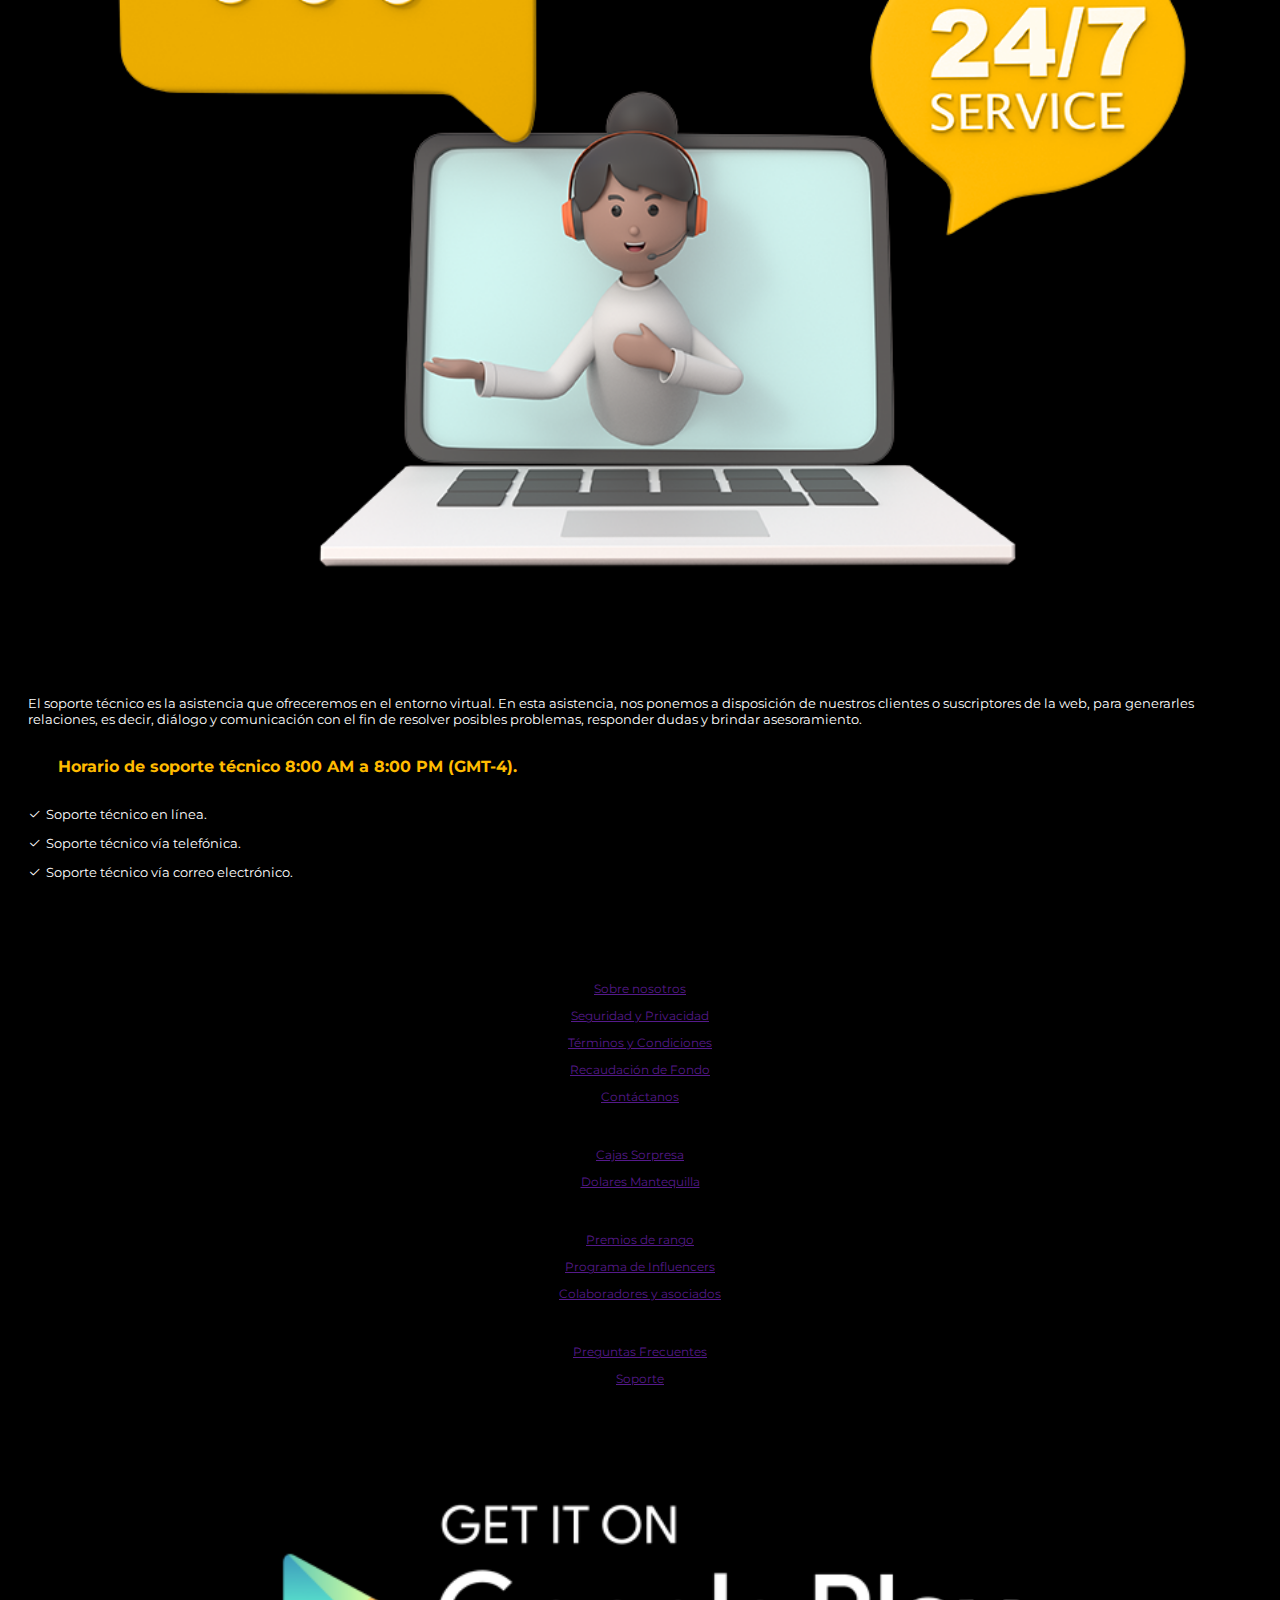
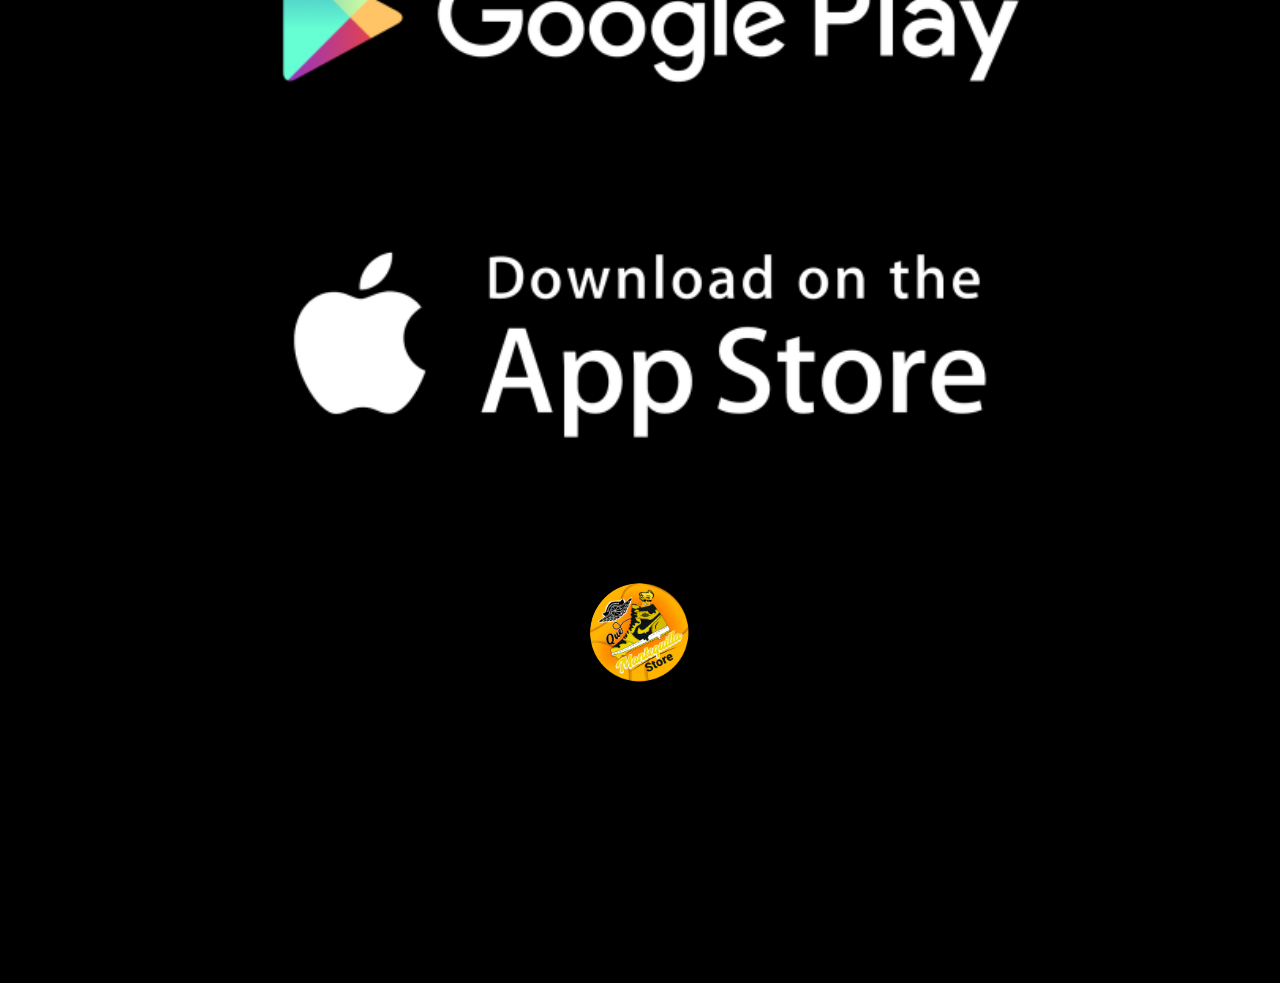
<file: Soporte y Fallas.html>
<!doctype html>
<html lang="en">
  <head>
    <meta charset="utf-8">
    <meta name="viewport" content="width=device-width, initial-scale=1">
    <link rel="icon" href="./Imagenes index/mantequilla-logo.png" />
    <title>Fondos Recolectados</title>
    <link href="https://cdn.jsdelivr.net/npm/bootstrap@5.3.2/dist/css/bootstrap.min.css" rel="stylesheet" integrity="sha384-T3c6CoIi6uLrA9TneNEoa7RxnatzjcDSCmG1MXxSR1GAsXEV/Dwwykc2MPK8M2HN" crossorigin="anonymous">
    <link rel="stylesheet" href="./Soporte y Fallas.css">
    <link rel="stylesheet" href="https://cdn.jsdelivr.net/npm/bootstrap-icons@1.11.2/font/bootstrap-icons.min.css">
    <link rel="preconnect" href="https://fonts.googleapis.com">
    <link rel="preconnect" href="https://fonts.gstatic.com" crossorigin>
    <link href="https://fonts.googleapis.com/css2?family=Montserrat:wght@700&display=swap" rel="stylesheet">
    <link href="https://unpkg.com/aos@2.3.1/dist/aos.css" rel="stylesheet">
    </head>
  <body>
 
    <header>
        <div class="container-fluid" id="Barra-menu">
            <div class="container">
                <div class="row">
                    <div class="col">
                        <nav class="navbar navbar-expand-xl" >
                            <div class="container-fluid">
                              <a class="navbar-brand" href="#"><img src="./Imagenes index/mantequilla-logo.png" width="65px" alt="" id="Logo"></a>
                              <button class="navbar-toggler" type="button" data-bs-toggle="collapse" data-bs-target="#navbarNavDropdown" aria-controls="navbarNavDropdown" aria-expanded="false" aria-label="Toggle navigation">
                                <span><i class="bi bi-list" id="B-Menu"></i></span>
                              </button>
                              <div class="collapse navbar-collapse" id="navbarNavDropdown">
                                
                                <div class="d-none d-sm-none d-xl-block d-xxl-block d-lg-none d-md-none">
                                    <ul class="navbar-nav " id="Menu">
                                        <li class="nav-item">
                                            <a class="nav-link" href="./index.html">Inicio</a>
                                          </li>
                                      <li class="nav-item">
                                        <a class="nav-link" href="./Recaudación de Fondo.html">Fondos Recolectados</a>
                                      </li>
                                      <li class="nav-item dropdown">
                                        <a class="nav-link dropdown-toggle" href="#" role="button" data-bs-toggle="dropdown" aria-expanded="false">
                                          Sociedades
                                        </a>
                                        <ul class="dropdown-menu" id="sub-menu">
                                            <li><a class="dropdown-item" href="./Sociedades.html" id="letras">Sociedad Bronce</a></li>
                                            <li><a class="dropdown-item" href="./Sociedades.html" id="letras">Sociedad Plata</a></li>
                                            <li><a class="dropdown-item" href="./Sociedades.html" id="letras">Sociedad Oro</a></li>
                                            <li><a class="dropdown-item" href="./Sociedades.html" id="letras">Sociedad Diamante</a></li></ul>
                                      </li>
                                      <li class="nav-item dropdown">
                                        <a class="nav-link dropdown-toggle" href="#" role="button" data-bs-toggle="dropdown" aria-expanded="false">
                                          Complemento
                                        </a>
                                        <ul class="dropdown-menu" id="sub-menu">
                                          <li><a class="dropdown-item" href="#" id="letras">Dolares Mantequilla</a></li>
                                          <li><a class="dropdown-item" href="#" id="letras">Sorteo Mantequilla</a></li>
                                          <li><a class="dropdown-item" href="#" id="letras">Caja Mantequilla</a></li>
                                          <li><a class="dropdown-item" href="#" id="letras">Marketplace</a></li>
                                        </ul>
                                      </li>
                                      <li class="nav-item dropdown">
                                        <a class="nav-link dropdown-toggle" href="#" role="button" data-bs-toggle="dropdown" aria-expanded="false">
                                          Aliados y lideres
                                        </a>
                                        <ul class="dropdown-menu" id="sub-menu">
                                          <li><a class="dropdown-item" href="#" id="letras">Colaboradores y Asociados</a></li>
                                          <li><a class="dropdown-item" href="#" id="letras">Premios de Rango</a></li>
                                          <li><a class="dropdown-item" href="#" id="letras">Programa para lideres</a></li>
                                        </ul>
                                      </li>
                                      <li class="nav-item">
                                        <a class="nav-link" href="./Soporte y Fallas.html">Soporte y Fallas</a>
                                      </li>
                                      <li class="nav-item">
                                        <a class="nav-link" href="./Ayuda y donaciones.html">Ayuda y Donaciones</a>
                                      </li>
                                      <li class="nav-item">
                                        <a class="nav-link" href="#" style="margin: 0; padding: 0;"><img src="./Imagenes index/Google Play.png" width="120px" alt=""></a>
                                      </li>
                                      <li class="nav-item">
                                        <a class="nav-link" href="#" style="margin: 0; padding: 0;"><img src="./Imagenes index/App Store.png" width="120px" alt=""></a>
                                      </li>
                                    </ul>
                                </div>


                                <div class="d-block d-sm-block d-xl-none d-xxl-none d-lg-block d-md-block">
                                    <ul class="navbar-nav " id="Nav-movil">
                                        <li class="nav-item">
                                            <a class="nav-link" href="./index.html">Inicio</a>
                                          </li>
                                      <li class="nav-item">
                                        <a class="nav-link" href="./Recaudación de Fondo.html">Fondos Recolectados</a>
                                      </li>
                                      <li class="nav-item dropdown">
                                        <a class="nav-link dropdown-toggle" href="#" role="button" data-bs-toggle="dropdown" aria-expanded="false">
                                          Sociedades
                                        </a>
                                        <ul class="dropdown-menu" id="sub-menu">
                                            <li><a class="dropdown-item" href="./Sociedades.html" id="letras">Sociedad Bronce</a></li>
                                            <li><a class="dropdown-item" href="./Sociedades.html" id="letras">Sociedad Plata</a></li>
                                            <li><a class="dropdown-item" href="./Sociedades.html" id="letras">Sociedad Oro</a></li>
                                            <li><a class="dropdown-item" href="./Sociedades.html" id="letras">Sociedad Diamante</a></li>
                                         </ul>
                                      </li>
                                      <li class="nav-item dropdown">
                                        <a class="nav-link dropdown-toggle" href="#" role="button" data-bs-toggle="dropdown" aria-expanded="false">
                                          Complemento
                                        </a>
                                        <ul class="dropdown-menu" id="sub-menu">
                                          <li><a class="dropdown-item" href="#" id="letras">Dolares Mantequilla</a></li>
                                          <li><a class="dropdown-item" href="#" id="letras">Sorteo Mantequilla</a></li>
                                          <li><a class="dropdown-item" href="#" id="letras">Caja Mantequilla</a></li>
                                          <li><a class="dropdown-item" href="#" id="letras">Marketplace</a></li>
                                        </ul>
                                      </li>
                                      <li class="nav-item dropdown">
                                        <a class="nav-link dropdown-toggle" href="#" role="button" data-bs-toggle="dropdown" aria-expanded="false">
                                          Aliados y lideres
                                        </a>
                                        <ul class="dropdown-menu" id="sub-menu">
                                          <li><a class="dropdown-item" href="#" id="letras">Colaboradores y Asociados</a></li>
                                          <li><a class="dropdown-item" href="#" id="letras">Premios de Rango</a></li>
                                          <li><a class="dropdown-item" href="#" id="letras">Programa para lideres</a></li>
                                        </ul>
                                      </li>
                                      <li class="nav-item">
                                        <a class="nav-link" href="./Soporte y Fallas.html">Soporte y Fallas</a>
                                      </li>
                                      <li class="nav-item">
                                        <a class="nav-link" href="./Ayuda y donaciones.html">Ayuda y Donaciones</a>
                                      </li>
                                      <li class="nav-item">
                                        <a class="nav-link" href="https://play.google.com/store/apps/details?id=com.casconstructor.mantequillastore&pcampaignid=web_share" style="margin: 0; padding: 0;"><img src="./Imagenes index/Google Play.png" width="60%" alt=""></a>
                                      </li>
                                      <li class="nav-item">
                                        <a class="nav-link" href="https://apps.apple.com/ve/app/mantequilla-store/id6473090471" style="margin: 0; padding: 0;"><img src="./Imagenes index/App Store.png" width="60%" alt=""></a>
                                      </li>
                                    </ul>
                                </div>

                              </div>
                            </div>
                          </nav>
                    </div>
                </div>
            </div>
        </div>
    </header>


<section class="d-none d-sm-none d-xl-block d-xxl-block d-lg-none d-md-none" style="margin: 40px;">
    <div class="container">
        <div class="row">
            <div class="col" id="Fallas" style="text-align: center;">
                <h1>Reporte Fallas</h1>
                <img src="./Imagenes index/fallas-o-bugs-1024x611 (1).png" width="50%" alt="">
            </div>
        </div>
        <div class="row" >
            <div class="col" id="Fallas">
                <p><i class="bi bi-check2" style="margin-right: 5px ;"></i>Cada usuario puede convertirse en un vigía del buen funcionamiento del sistema.</p>
                <p><i class="bi bi-check2" style="margin-right: 5px ;"></i>Cualquier falla operativa reportada oportunamente, además de ayudar a mejorar la plataforma, generará una compensación monetaria en función de la magnitud del error.</p>
                <p><i class="bi bi-check2" style="margin-right: 5px ;"></i>Que al recibir el informe de error, será revisado de inmediato y referido al equipo competente para su solución.</p>
                <h3>El usuario interesado debe informar la mayor cantidad de detalles sobre el bug:</h3>
                <p><i class="bi bi-check2" style="margin-right: 5px ;"></i>Enlace donde se originó el error.</p>
                <p><i class="bi bi-check2" style="margin-right: 5px ;"></i>Descripción detallada de la ruta seguida para detectarlo.</p>
                <p><i class="bi bi-check2" style="margin-right: 5px ;"></i>Información del dispositivo (hardware) donde se generó.</p>
                <p><i class="bi bi-check2" style="margin-right: 5px ;"></i>Capturas de pantalla.</p>
                <p><i class="bi bi-check2" style="margin-right: 5px ;"></i>El siguiente enlace permite establecer un reporte con la información requerida.</p>
                <p><i class="bi bi-check2" style="margin-right: 5px ;"></i>Haga el reporte <a class="url" target="_blank" href="https://docs.google.com/forms/d/e/1FAIpQLSeWZihO5P9XRRLNRRMX-b_ruLadCSvuXfn4s1NP8Q10TbRk7g/viewform">Aquí.</a></p>
             </div>
        </div>
        <div class="row">
            <div class="col" id="Soporte" style="text-align: center;">
                <h1>Soporte</h1>
                <img src="./Imagenes index/Soporte.png" width="50%" alt="">
            </div>
        </div>
        <div class="row" >
            <div class="col" id="Soporte">
                <p>El soporte técnico es la asistencia que ofreceremos en el entorno virtual. En esta asistencia, nos ponemos a disposición de nuestros clientes o suscriptores de la web, para generarles relaciones, es decir, diálogo y comunicación con el fin de resolver posibles problemas, responder dudas y brindar asesoramiento.</p>
                <h3>Horario de soporte técnico 8:00 AM a 8:00 PM (GMT-4).</h3>
                <p><i class="bi bi-check2" style="margin-right: 5px ;"></i>Soporte técnico en línea.</p>
                <p><i class="bi bi-check2" style="margin-right: 5px ;"></i>Soporte técnico vía telefónica.</p>
                <p><i class="bi bi-check2" style="margin-right: 5px ;"></i>Soporte técnico vía correo electrónico.</p>
             </div>
        </div>
    </div>
</section>














<section class="d-block d-sm-block d-xl-none d-xxl-none d-lg-block d-md-block" style="margin: 20px;">
    <div class="container">
        <div class="row">
            <div class="col" id="Fallas1" style="text-align: center;">
                <h1>Reporte Fallas</h1>
                <img src="./Imagenes index/fallas-o-bugs-1024x611 (1).png" width="100%" alt="">
            </div>
        </div>
        <div class="row" >
            <div class="col" id="Fallas1">
                <p><i class="bi bi-check2" style="margin-right: 5px ;"></i>Cada usuario puede convertirse en un vigía del buen funcionamiento del sistema.</p>
                <p><i class="bi bi-check2" style="margin-right: 5px ;"></i>Cualquier falla operativa reportada oportunamente, además de ayudar a mejorar la plataforma, generará una compensación monetaria en función de la magnitud del error.</p>
                <p><i class="bi bi-check2" style="margin-right: 5px ;"></i>Que al recibir el informe de error, será revisado de inmediato y referido al equipo competente para su solución.</p>
                <h3>El usuario interesado debe informar la mayor cantidad de detalles sobre el bug:</h3>
                <p><i class="bi bi-check2" style="margin-right: 5px ;"></i>Enlace donde se originó el error.</p>
                <p><i class="bi bi-check2" style="margin-right: 5px ;"></i>Descripción detallada de la ruta seguida para detectarlo.</p>
                <p><i class="bi bi-check2" style="margin-right: 5px ;"></i>Información del dispositivo (hardware) donde se generó.</p>
                <p><i class="bi bi-check2" style="margin-right: 5px ;"></i>Capturas de pantalla.</p>
                <p><i class="bi bi-check2" style="margin-right: 5px ;"></i>El siguiente enlace permite establecer un reporte con la información requerida.</p>
                <p><i class="bi bi-check2" style="margin-right: 5px ;"></i>Haga el reporte <a class="url" target="_blank" href="https://docs.google.com/forms/d/e/1FAIpQLSeWZihO5P9XRRLNRRMX-b_ruLadCSvuXfn4s1NP8Q10TbRk7g/viewform">Aquí.</a></p>
             </div>
        </div>
        <div class="row">
            <div class="col" id="Soporte1" style="text-align: center;">
                <h1>Soporte</h1>
                <img src="./Imagenes index/Soporte.png" width="100%" alt="">
            </div>
        </div>
        <div class="row" >
            <div class="col" id="Soporte1">
                <p>El soporte técnico es la asistencia que ofreceremos en el entorno virtual. En esta asistencia, nos ponemos a disposición de nuestros clientes o suscriptores de la web, para generarles relaciones, es decir, diálogo y comunicación con el fin de resolver posibles problemas, responder dudas y brindar asesoramiento.</p>
                <h3>Horario de soporte técnico 8:00 AM a 8:00 PM (GMT-4).</h3>
                <p><i class="bi bi-check2" style="margin-right: 5px ;"></i>Soporte técnico en línea.</p>
                <p><i class="bi bi-check2" style="margin-right: 5px ;"></i>Soporte técnico vía telefónica.</p>
                <p><i class="bi bi-check2" style="margin-right: 5px ;"></i>Soporte técnico vía correo electrónico.</p>
             </div>
        </div>
    </div>
</section>




<footer>
    <div class="container-fluid" style="margin: 0; padding: 0;">
        <div class="card" id="footer">
            <div class="card-body" id="footer">
                <div class="container">
                    <div class="row">
                        <div class="col-12 col-sm-12 col-md-12 col-lg col-xl col-xxl" id="footer-text">
                            <h1>INFORMACIÓN GENERAL</h1>
                            <p><a class="nav-link" href="">Sobre nosotros</a></p>
                            <p><a class="nav-link" href="">Seguridad y Privacidad</a></p>
                            <p><a class="nav-link" href="">Términos y Condiciones</a></p>
                            <p><a class="nav-link" href="">Recaudación de Fondo</a></p>
                            <p><a class="nav-link" href="">Contáctanos</a></p>
                        </div>
                        <div class="col-12 col-sm-12 col-md-12 col-lg col-xl col-xxl" id="footer-text">
                            <h1>COMPLEMENTOS</h1>
                            <p><a class="nav-link" href="">Cajas Sorpresa</a></p>
                            <p><a class="nav-link" href="">Dolares Mantequilla</a></p>
                        </div>
                        <div class="col-12 col-sm-12 col-md-12 col-lg col-xl col-xxl" id="footer-text">
                            <h1>ALIADOS Y LIDERES</h1>
                            <p><a class="nav-link" href="">Premios de rango</a></p>
                            <p><a class="nav-link" href="">Programa de Influencers</a></p>
                            <p><a class="nav-link" href="">Colaboradores y asociados</a></p>
                        </div>
                        <div class="col-12 col-sm-12 col-md-12 col-lg col-xl col-xxl" id="footer-text">
                            <h1>SOPORTE</h1>
                            <p><a class="nav-link" href="">Preguntas Frecuentes</a></p>
                            <p><a class="nav-link" href="">Soporte</a></p>
                        </div>
                        <div class="col-12 col-sm-12 col-md-12 col-lg col-xl col-xxl" id="footer-text">
                            <h1>DESCARGA</h1>
                        
                            <div class="container" style="text-align: center;">
                                <div class="row">
                                    <div class="col-12 col-sm-12 col-md-12 col-lg col-xl col-xxl">
                                        <a class="nav-link" href="https://play.google.com/store/apps/details?id=com.casconstructor.mantequillastore&pcampaignid=web_share"><img src="./Imagenes index/Google Play.png" width="80%" alt=""></a>
                                    </div>
                                </div>
                                <div class="row">
                                    <div class="col-12 col-sm-12 col-md-12 col-lg col-xl col-xxl">
                                        <a class="nav-link" href="https://apps.apple.com/ve/app/mantequilla-store/id6473090471"><img src="./Imagenes index/App Store.png" width="80%" alt=""></a>
                                    </div>
                                </div>
                            </div>
                        

                        </div>
                    </div>
                    <div class="row">
                        <div class="col-12 col-sm-12 col-md-12 col-lg col-xl col-xxl" style="text-align: center;" id="Copy">
                            <p><i class="bi bi-c-circle-fill"></i>2023 MANTEQUILLA STORE</p>
                        </div>
                        <div class="col-12 col-sm-12 col-md-12 col-lg col-xl col-xxl" style="text-align: center;">
                            <a class="navbar-brand" href="#"><img src="./Imagenes index/mantequilla-logo.png" width="100px" alt="" id="Logo"></a>
                        </div>
                        <div class="col-12 col-sm-12 col-md-12 col-lg col-xl col-xxl" style="text-align: center;">
                            <div class="container">
                                <div class="row">
                                    <div class="col" id="iconos-redes">
                                        <i class="bi bi-telegram"></i>
                                    </div>
                                    <div class="col" id="iconos-redes">
                                        <i class="bi bi-whatsapp"></i>
                                    </div>
                                    <div class="col" id="iconos-redes">
                                        <i class="bi bi-instagram"></i>
                                    </div>
                                    <div class="col" id="iconos-redes">
                                        <i class="bi bi-youtube"></i>
                                    </div>
                                </div>
                            </div>
                        </div>
                    </div>
                </div>
            </div>
        </div>
    </div>
</footer>

<script src="https://unpkg.com/aos@2.3.1/dist/aos.js"></script>
<script>
    AOS.init();
  </script>
    <script src="https://cdn.jsdelivr.net/npm/bootstrap@5.3.2/dist/js/bootstrap.bundle.min.js" integrity="sha384-C6RzsynM9kWDrMNeT87bh95OGNyZPhcTNXj1NW7RuBCsyN/o0jlpcV8Qyq46cDfL" crossorigin="anonymous"></script>
  </body>
</html>
</file>
<file: Ayuda y donaciones.css>
body{

    font-family: 'Montserrat', sans-serif;

}


#Barra-menu{

background-color: #ffbb00;


}


#B-Menu{

font-size: 50px;
color: #000000;
}

.navbar-toggler{

border: none;

}



.navbar-toggler:focus{

box-shadow:  0px 0px 0px 0px #000000;
text-shadow: 0px 0px 0px 0px #000000;
border: none;
    
}

#Logo{

box-shadow: 0px 0px 7px 0.1px #000000 ;
border-radius: 100%;

}

#Menu li a{
text-align: center;
color: rgb(0, 0, 0);
font-size: 11px;
margin-top: 5px;
}



#Nav-movil li a{
    text-align: center;
    color: rgb(0, 0, 0);
    font-size: 15px;
    margin-top: 2px;
}


#Nav-movil li a:focus-visible{

box-shadow: none;
text-decoration: none;
text-shadow: none;
border: none;

}

#sub-menu #letras{


color: rgb(0, 0, 0);

}

#sub-menu #letras:hover{

background-color: #ffbb00;
border-radius:30px ;
    
}

#sub-menu{

background-color: #ffd86e;
border-radius: 30px;
}



#Info{

padding: 0;
margin: 0;
border: none;
border-radius: 0;
background-color: #000000;

}

#Info1{
margin-top: 30px;
margin-bottom: 30px;
border: none;
}


#text-1{

text-align: center;

}

#text-1 h1{

color: #ffbb00;
font-size: 30px;
text-align: center;
margin-top: 140px;

}

#text-1 p{

text-align: center;
color: white;
font-size: 15px;
    
}

#text-2 h1{

color: #ffbb00;
font-size: 30px;
text-align: center;
margin-top: 40px;

}
    
#text-2 p{
    
text-align: center;
color: white;
font-size: 15px;
        
}
    
#text-3 h1{

color: #ffbb00;
font-size: 30px;
text-align: center;
margin-top: 40px;

}
    
#text-3 p{
    
text-align: center;
color: white;
font-size: 15px;
        
}


#text-4 h1{

color: #ffbb00;
font-size: 30px;
text-align: center;
margin-top: 160px;

}
    
#text-4 p{
    
text-align: center;
color: white;
font-size: 15px;
        
}



#text-4{

text-align: center;

}





#footer{

    margin: 20px;
    padding: 0;
    border: none;
}

#footer-text h1{

color: #000000;
text-align: center;
font-size: 15px;

}

#footer-text p{
color: #000000;
text-align: center;
font-size: 12px;
    
}

#footer-text p:hover{

color: #000000;
background-color: #ffbb00;
border-radius: 30px;

}

#iconos-redes{
color: #000000;
margin-top: 25px;
font-size: 30px;

}

#Copy{
margin-top: 45px;
font-size: 12px;

}
</file>
<file: Recaudación de Fondo.css>
body{

    font-family: 'Montserrat', sans-serif;

}


#Barra-menu{

background-color: #ffbb00;


}


#B-Menu{

font-size: 50px;
color: #000000;
}

.navbar-toggler{

border: none;

}



.navbar-toggler:focus{

box-shadow:  0px 0px 0px 0px #000000;
text-shadow: 0px 0px 0px 0px #000000;
border: none;
    
}

#Logo{

box-shadow: 0px 0px 7px 0.1px #000000 ;
border-radius: 100%;

}

#Menu li a{
text-align: center;
color: rgb(0, 0, 0);
font-size: 11px;
margin-top: 5px;
}



#Nav-movil li a{
    text-align: center;
    color: rgb(0, 0, 0);
    font-size: 15px;
    margin-top: 2px;
}


#Nav-movil li a:focus-visible{

box-shadow: none;
text-decoration: none;
text-shadow: none;
border: none;

}

#sub-menu #letras{


color: rgb(0, 0, 0);

}

#sub-menu #letras:hover{

background-color: #ffbb00;
border-radius:30px ;
    
}

#sub-menu{

background-color: #ffd86e;
border-radius: 30px;
}



#Info{

padding: 0;
margin: 0;
border: none;
border-radius: 0;
background-color: #000000;

}

#Info1{
margin-top: 30px;
margin-bottom: 30px;
border: none;
}

#info-textt h1{
color: #ffbb00;
text-align: center;

}


#info-textt p{

color: white;
text-align: center;
margin-top: 15px;
font-size: 15px;

}


#info-text h3{
color: #ffbb00;
text-align: start;
font-size: 20px;
}

#info-text p{

margin-top: 15px;
font-size: 12px;
color: white;
text-align: start;

}

#info-text a{

text-decoration: underline;
font-size: 12px;
color: #ffd86e;
text-align: start;
}

#info-img{

margin-bottom: 40px;
text-align: center;

}




















#footer{

    margin: 20px;
    padding: 0;
    border: none;
}

#footer-text h1{

color: #000000;
text-align: center;
font-size: 15px;

}

#footer-text p{
color: #000000;
text-align: center;
font-size: 12px;
    
}

#footer-text p:hover{

color: #000000;
background-color: #ffbb00;
border-radius: 30px;

}

#iconos-redes{
color: #000000;
margin-top: 25px;
font-size: 30px;

}

#Copy{
margin-top: 45px;
font-size: 12px;

}
</file>
<file: Sociedades.css>
body{

    font-family: 'Montserrat', sans-serif;
    background-color: #000000  ;
}


#Barra-menu{

background-color: #ffbb00;


}


#B-Menu{

font-size: 50px;
color: #000000;
}

.navbar-toggler{

border: none;

}



.navbar-toggler:focus{

box-shadow:  0px 0px 0px 0px #000000;
text-shadow: 0px 0px 0px 0px #000000;
border: none;
    
}

#Logo{

box-shadow: 0px 0px 7px 0.1px #000000 ;
border-radius: 100%;

}

#Menu li a{
text-align: center;
color: rgb(0, 0, 0);
font-size: 11px;
margin-top: 5px;
}



#Nav-movil li a{
    text-align: center;
    color: rgb(0, 0, 0);
    font-size: 15px;
    margin-top: 2px;
}


#Nav-movil li a:focus-visible{

box-shadow: none;
text-decoration: none;
text-shadow: none;
border: none;

}

#sub-menu #letras{


color: rgb(0, 0, 0);

}

#sub-menu #letras:hover{

background-color: #ffbb00;
border-radius:30px ;
    
}

#sub-menu{

background-color: #ffd86e;
border-radius: 30px;
}



#Identidad{

width: 100%;
height: auto;
position: relative;
overflow: hidden;

}


#video{
    width: 100%;
    
}

video{
width: 100%;

}

.absolute{

    width: 100%;
    height: 100%;
    top: 0;
    right: 0;
    position: absolute;
    text-align: center;
    display: flex;
    justify-content: center;
    align-items: center;

}




    

    

#sociedades{

    display: inline-block;
    width: 100%;

    text-align: center;
    color: white;
    font-size: 95px;



    animation: typing 2s steps(70), blink .2s infinite step-end alternate;
    overflow: hidden;
}


#sociedades1{

    display: inline-block;
    width: 100%;

    text-align: center;
    color: white;
    font-size: 25px;


    animation: typing 2s steps(70), blink .2s infinite step-end alternate;
    overflow: hidden;
}


@keyframes typing{
    from{ width: 0%;}
    0%{ color: #ffbb00; }
    25%{ color: #ffbb00; }
    50%{ color: #ffbb00; }
    75%{ color: white;  }
    100%{ color: white;  }
   

    
}

@keyframes blink{
    60%{ border-color: transparent; }
    100%{ border-color: none; }


}




#sociedad{


margin: 0;
padding: 0;
border: none;
background-color: #000000;


}


#card-bronce{

border-radius: 40px;
background-color: white;

}

#Bronce h1{

font-size: 17px;
color: #ffbb00;

}

#Bronce p{

    font-size: 11px;
    color: white;
}




#footer{

    
    padding: 20px;
    border: none;
}

#footer-text h1{

color: #000000;
text-align: center;
font-size: 15px;

}

#footer-text p{
color: #000000;
text-align: center;
font-size: 12px;
    
}

#footer-text p:hover{

color: #000000;
background-color: #ffbb00;
border-radius: 30px;

}

#iconos-redes{
color: #000000;
margin-top: 25px;
font-size: 30px;

}

#Copy{
margin-top: 45px;
font-size: 12px;

}
</file>
<file: Soporte y Fallas.css>
body{

    font-family: 'Montserrat', sans-serif;
    background-color: #000000  ;
}


#Barra-menu{

background-color: #ffbb00;


}


#B-Menu{

font-size: 50px;
color: #000000;
}

.navbar-toggler{

border: none;

}



.navbar-toggler:focus{

box-shadow:  0px 0px 0px 0px #000000;
text-shadow: 0px 0px 0px 0px #000000;
border: none;
    
}

#Logo{

box-shadow: 0px 0px 7px 0.1px #000000 ;
border-radius: 100%;

}

#Menu li a{
text-align: center;
color: rgb(0, 0, 0);
font-size: 11px;
margin-top: 5px;
}



#Nav-movil li a{
    text-align: center;
    color: rgb(0, 0, 0);
    font-size: 15px;
    margin-top: 2px;
}


#Nav-movil li a:focus-visible{

box-shadow: none;
text-decoration: none;
text-shadow: none;
border: none;

}

#sub-menu #letras{


color: rgb(0, 0, 0);

}

#sub-menu #letras:hover{

background-color: #ffbb00;
border-radius:30px ;
    
}

#sub-menu{

background-color: #ffd86e;
border-radius: 30px;
}




#Fallas h1{

    color: white;
    font-size: 70px;

}

#Fallas img{

    margin-bottom: 40px ;


}

#Fallas h3{

color: #ffbb00;
font-size: 20px;
margin: 30px;
}

#Fallas p{

font-size: 15px;
color: white;

}


.url{

color: #ffbb00;

}





#Soporte h1{

color: white;
font-size: 90px;
margin-top: 40px ;

}

#Soporte img{

margin-bottom: 40px ;


}


#Soporte h3{

color: #ffbb00;
font-size: 20px;
margin: 30px;
}

#Soporte p{

font-size: 15px;
color: white;

}













#Fallas1 h1{

    color: white;
    font-size: 40px;

}

#Fallas1 img{

    margin-bottom: 40px ;


}

#Fallas1 h3{

color: #ffbb00;
font-size: 15px;
margin: 30px;
}

#Fallas1 p{

font-size: 13px;
color: white;

}


#Soporte1 h1{

color: white;
font-size: 50px;
margin-top: 40px ;

}

#Soporte1 img{

margin-bottom: 40px ;


}


#Soporte1 h3{

color: #ffbb00;
font-size: 16px;
margin: 30px;
}

#Soporte1 p{

font-size: 13px;
color: white;

}



















#footer{

    
    padding: 20px;
    border: none;
}

#footer-text h1{

color: #000000;
text-align: center;
font-size: 15px;

}

#footer-text p{
color: #000000;
text-align: center;
font-size: 12px;
    
}

#footer-text p:hover{

color: #000000;
background-color: #ffbb00;
border-radius: 30px;

}

#iconos-redes{
color: #000000;
margin-top: 25px;
font-size: 30px;

}

#Copy{
margin-top: 45px;
font-size: 12px;

}
</file>
